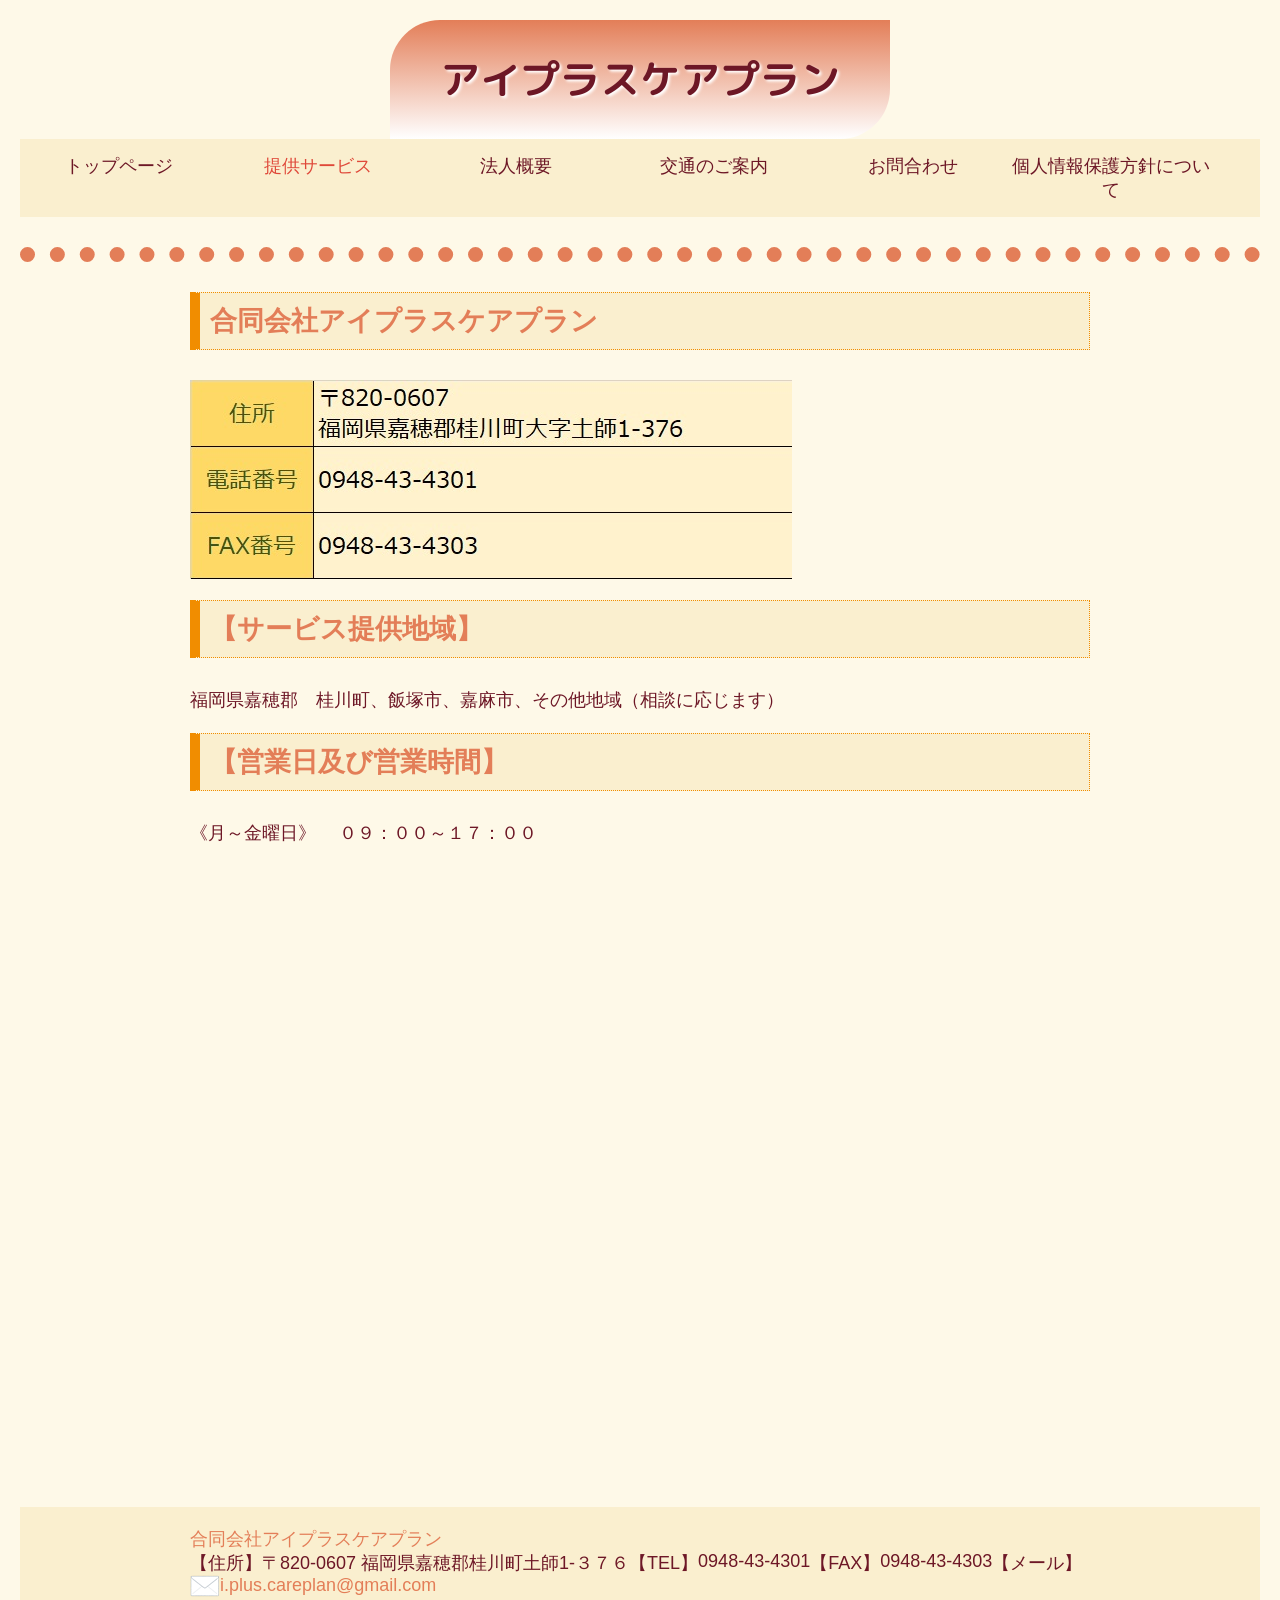
<file: Business_information.html>
<!DOCTYPE html>
<html lang="ja">
<head>
	<meta charset="utf-8">
	<meta name="viewport" content="width=device-width, initial-scale=1">
	<title>事業者案内_アイプラスケアプラン</title>

	<meta name="keywords" content="介護,介護プラン,ケアプラン,介護サービス,ケアマネジャー,ケアマネージャー,介護保険">
<meta name="description" content="介護を必要とする方にケアプランを作成し、病院や介護サービス事業者様と協力しながら、一人一人に必要な介護サービスの提供を行っています。">

	<meta name="viewport" content="width=device-width,initial-scale=1.0">
	<meta name="format-detection" content="telephone=no">

	<link rel="stylesheet" type="text/css" href="css/style.css">
	<link href="https://fonts.googleapis.com/css2?family=Cardo:ital,wght@0,400;0,700;1,400&family=Homemade+Apple&family=Limelight&family=Noto+Sans+JP:wght@100..900&display=swap" rel="stylesheet">

	<link href="https://fonts.googleapis.com/css2?family=Cardo:ital,wght@0,400;0,700;1,400&family=Homemade+Apple&family=Limelight&family=M+PLUS+Rounded+1c&family=Noto+Sans+JP:wght@100..900&display=swap" rel="stylesheet">
	
		<!--<meta name="robots" content="noindex,nofollow">-->

</head>
<body>
<h1>アイプラスケアプラン</h1>


<div>
<nav class="nav_menu">
<ul class="nav">
	<li><a href="index.html">トップページ</a></li>
	<li class="menu-item drop-menu">
		<a href="Home_care_support.html">提供サービス</a>

		<ul class="drop-menu-list">
			<li class="drop-menu-item">
				<a href="How_to_Use.html">ご利用までの流れ</a>
				<a href="usage_fee.html">利用料金</a>
				<a href="Business_information.html">事業者案内</a></li>
		</ul>
	</li>
		
	<li><a href="Corporate_overview.html">法人概要</a></li>
	<li><a href="Transportation_information.html">交通のご案内</a></li>
	<li><a href="contact_us.html">お問合わせ</a></li>
	<li><a href="privacy_policy.html">個人情報保護方針について</a></li>
</ul>
</nav>
</div>


<hr class="line">

<div class="contents">
	<!--<p><h1>Contents</h1><br>
	コンテンツ</p>-->
</div>
<div class="cp_fullscreenmenu">
	<input class="toggle" type="checkbox" />
	<div class="hamburger"><span></span></div>
	<div class="menu">
		<div>
		<ul>
		<li><a href="index.html">トップページ</a></li>
		<!--<li class="menu-item drop-menu">-->
		<li><a href="Home_care_support.html">提供サービス</a></li>

		
		<!--<ul class="drop-menu-list">
			<li class="drop-menu-item">-->
			<li><a href="How_to_Use.html">ご利用までの流れ</a></li>
			<li><a href="usage_fee.html">利用料金</a></li>
			<li><a href="Business_information.html">事業者案内</a></li>
		<!--</ul>
	</li>-->
	
		
	<li><a href="Corporate_overview.html">法人概要</a></li>
	<li><a href="Transportation_information.html">交通のご案内</a></li>
	<li><a href="contact_us.html">お問合わせ</a></li>
	<li><a href="privacy_policy.html">個人情報保護方針について</a></li>
		
		</ul>
		</div>
	</div>
</div>







<main id="contents">

<div class="container">
	<h2>合同会社アイプラスケアプラン</h2>
	
	<img src="img/事業所案内.jpg" alt="事業所案内">
	</div>
	<br>

	<div class="container">
	<h2>【サービス提供地域】</h2>
	<p>福岡県嘉穂郡　桂川町、飯塚市、嘉麻市、その他地域（相談に応じます）</p>
	<br>
	<h2>【営業日及び営業時間】</h2>
	<p>《月～金曜日》 　０９：００～１７：００</p>
</div>
<br>

<div class="map">
	<iframe src="https://www.google.com/maps/embed?pb=!1m18!1m12!1m3!1d3324.2666899961355!2d130.69737967549486!3d33.572424273341355!2m3!1f0!2f0!3f0!3m2!1i1024!2i768!4f13.1!3m3!1m2!1s0x3541794b4da0699f%3A0xa5dc3cae1e9f9621!2z44CSODIwLTA2MDcg56aP5bKh55yM5ZiJ56mC6YOh5qGC5bed55S65Zyf5bir77yR4oiS77yT77yX77yW!5e0!3m2!1sja!2sjp!4v1788504145446!5m2!1sja!2sjp" width="600" height="450" style="border:0;" allowfullscreen="" loading="lazy" referrerpolicy="strict-origin-when-cross-origin"></iframe>
</div>
<br>
</main>


<footer id="footer" class="footer">
<div class="container">
<a href="index.html">合同会社アイプラスケアプラン</a>
<dl class="footer-info-list">
<dt>【住所】</dt>
<dd>〒820-0607 福岡県嘉穂郡桂川町土師1-３７６</dd>
<dt>【TEL】</dt>
<dd>0948-43-4301</dd>
<dt>【FAX】</dt>
<dd>0948-43-4303</dd>
<dt>【メール】</dt>
<dd><a href="mailto:i.plus.careplan@gmail.com"><img src="img/bunbougu_envelope_ura.png(縮小).png" alt="メールのイラスト">i.plus.careplan@gmail.com</a></dd>
</dl>

<br>
</div>
</footer>


</body>
</html>
</file>
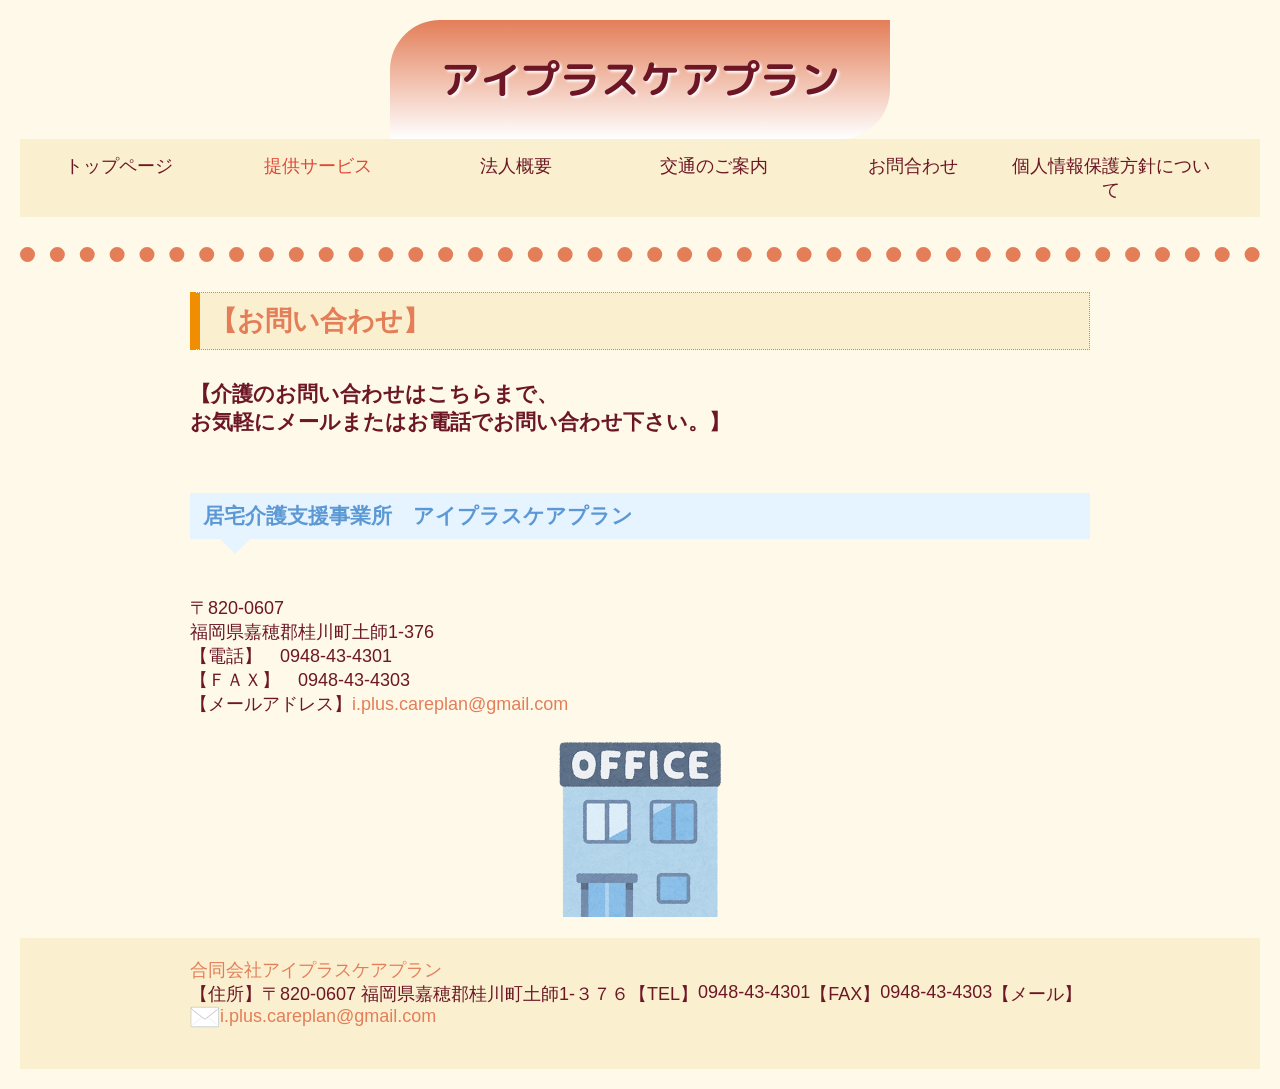
<file: contact_us.html>
<!DOCTYPE html>
<html lang="ja">
<head>
	<meta charset="utf-8">
	<meta name="viewport" content="width=device-width, initial-scale=1">
	<title>お問い合わせ_アイプラスケアプラン</title>

	<meta name="keywords" content="介護,介護プラン,ケアプラン,介護サービス,ケアマネジャー,ケアマネージャー,介護保険">
<meta name="description" content="介護を必要とする方にケアプランを作成し、病院や介護サービス事業者様と協力しながら、一人一人に必要な介護サービスの提供を行っています。">

	<meta name="viewport" content="width=device-width,initial-scale=1.0">
	<meta name="format-detection" content="telephone=no">

	<link rel="stylesheet" type="text/css" href="css/style.css">
	<link href="https://fonts.googleapis.com/css2?family=Cardo:ital,wght@0,400;0,700;1,400&family=Homemade+Apple&family=Limelight&family=Noto+Sans+JP:wght@100..900&display=swap" rel="stylesheet">

	<link href="https://fonts.googleapis.com/css2?family=Cardo:ital,wght@0,400;0,700;1,400&family=Homemade+Apple&family=Limelight&family=M+PLUS+Rounded+1c&family=Noto+Sans+JP:wght@100..900&display=swap" rel="stylesheet">
	
		<!--<meta name="robots" content="noindex,nofollow">-->


	<link href="https://unpkg.com/aos@2.3.1/dist/aos.css" rel="stylesheet">
	<script src="https://unpkg.com/aos@2.3.1/dist/aos.js"></script>

</head>
<body>
<h1>アイプラスケアプラン</h1>

<div>
<nav class="nav_menu">
<ul class="nav">
	<li><a href="index.html">トップページ</a></li>
	<li class="menu-item drop-menu">
		<a href="Home_care_support.html">提供サービス</a>

		<ul class="drop-menu-list">
			<li class="drop-menu-item">
				<a href="How_to_Use.html">ご利用までの流れ</a>
				<a href="usage_fee.html">利用料金</a>
				<a href="Business_information.html">事業者案内</a></li>
		</ul>
	</li>
		
	<li><a href="Corporate_overview.html">法人概要</a></li>
	<li><a href="Transportation_information.html">交通のご案内</a></li>
	<li><a href="contact_us.html">お問合わせ</a></li>
	<li><a href="privacy_policy.html">個人情報保護方針について</a></li>
</ul>
</nav>
</div>

<hr class="line">

<div class="contents">
	<!--<p><h1>Contents</h1><br>
	コンテンツ</p>-->
</div>
<div class="cp_fullscreenmenu">
	<input class="toggle" type="checkbox" />
	<div class="hamburger"><span></span></div>
	<div class="menu">
		<div>
		<ul>
		<li><a href="index.html">トップページ</a></li>
		<!--<li class="menu-item drop-menu">-->
		<li><a href="Home_care_support.html">提供サービス</a></li>

		
		<!--<ul class="drop-menu-list">
			<li class="drop-menu-item">-->
			<li><a href="How_to_Use.html">ご利用までの流れ</a></li>
			<li><a href="usage_fee.html">利用料金</a></li>
			<li><a href="Business_information.html">事業者案内</a></li>
		<!--</ul>
	</li>-->
	
		
	<li><a href="Corporate_overview.html">法人概要</a></li>
	<li><a href="Transportation_information.html">交通のご案内</a></li>
	<li><a href="contact_us.html">お問合わせ</a></li>
	<li><a href="privacy_policy.html">個人情報保護方針について</a></li>
		
		</ul>
		</div>
	</div>
</div>





<main id="contents">
<div class="container">

	<h2>【お問い合わせ】</h2>

	<h3>【介護のお問い合わせはこちらまで、<br>  お気軽にメールまたはお電話でお問い合わせ下さい。】</h3>
	<br>
	<section>
		
<div class="box24">
	<p>
	<a href="Business_information.html"><h3>居宅介護支援事業所　アイプラスケアプラン</h3></a>
	</section>
	<br>
		
		〒820-0607<br>
		福岡県嘉穂郡桂川町土師1-376<br>

	<div class="p">
		【電話】　0948-43-4301<br>
		【ＦＡＸ】　0948-43-4303<br>
		【メールアドレス】<a href="mailto:i.plus.careplan@gmail.com">i.plus.careplan@gmail.com</a><br>
	</p>
	</div>
</div>
</div>
	<br>
	<div  data-aos="zoom-out-up">
	<div style="text-align: center;">
	<img src="img/building_business_office.png" alt="事務所イラスト">
</div>
	</div>

	<br>

</div>
</main>








<footer id="footer" class="footer">
<div class="container">
<a href="index.html">合同会社アイプラスケアプラン</a>
<dl class="footer-info-list">
<dt>【住所】</dt>
<dd>〒820-0607 福岡県嘉穂郡桂川町土師1-３７６</dd>
<dt>【TEL】</dt>
<dd>0948-43-4301</dd>
<dt>【FAX】</dt>
<dd>0948-43-4303</dd>
<dt>【メール】</dt>
<dd><a href="mailto:i.plus.careplan@gmail.com"><img src="img/bunbougu_envelope_ura.png(縮小).png" alt="メールのイラスト">i.plus.careplan@gmail.com</a></dd>
</dl>

<br>
</div>
</footer>

<script>
  AOS.init();
</script>

</body>
</html>
</file>
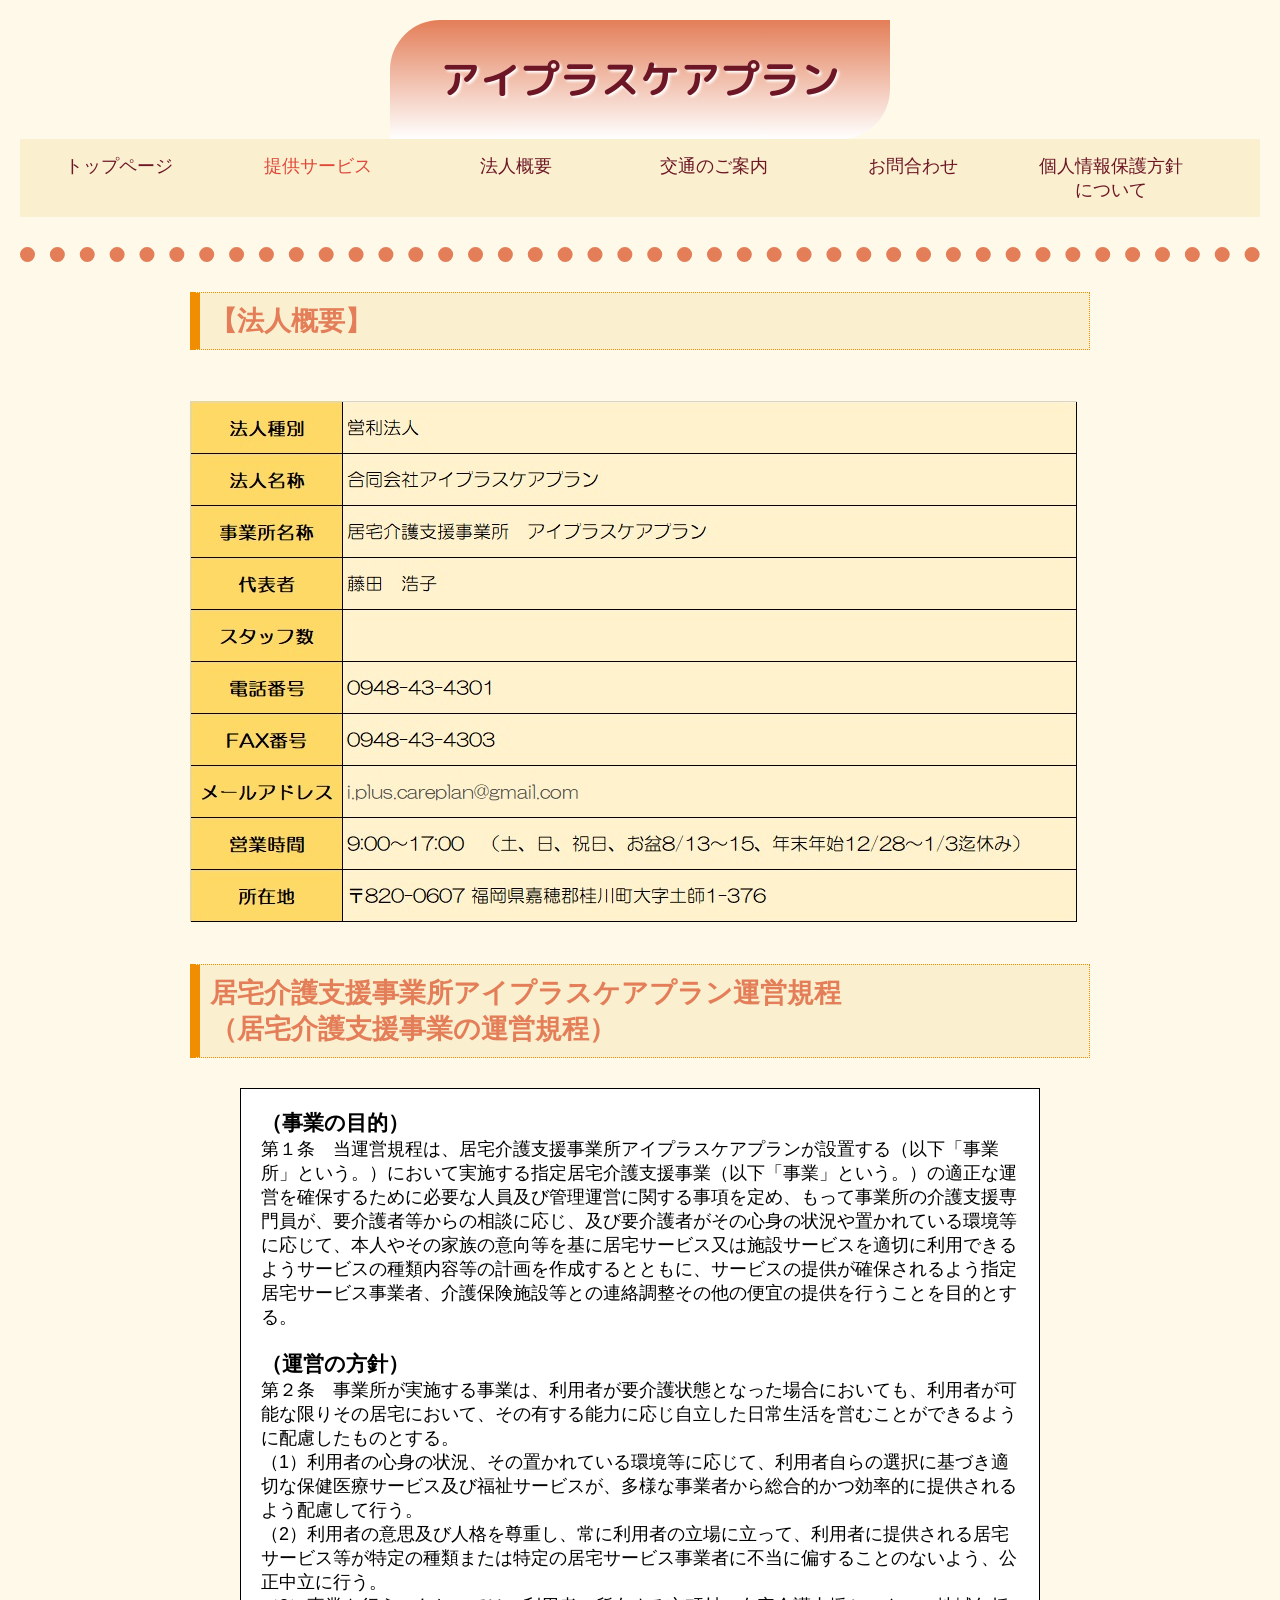
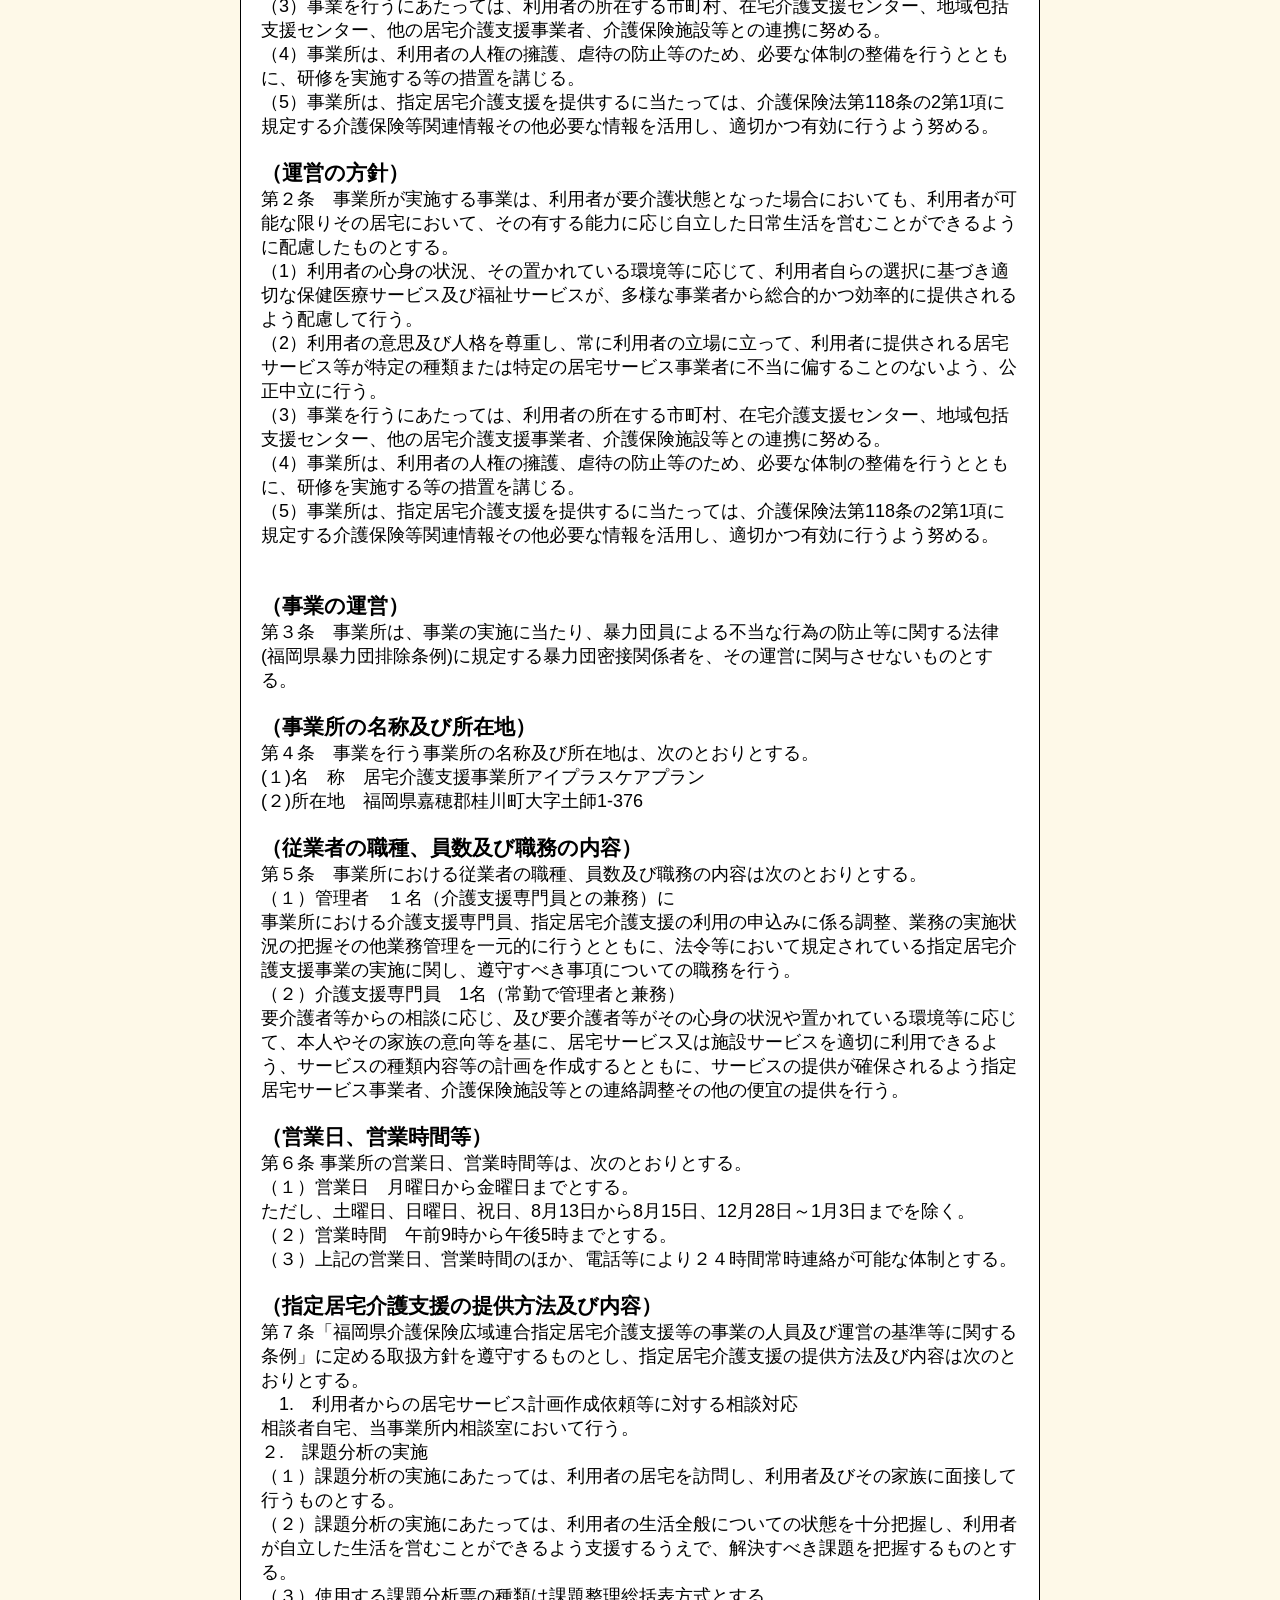
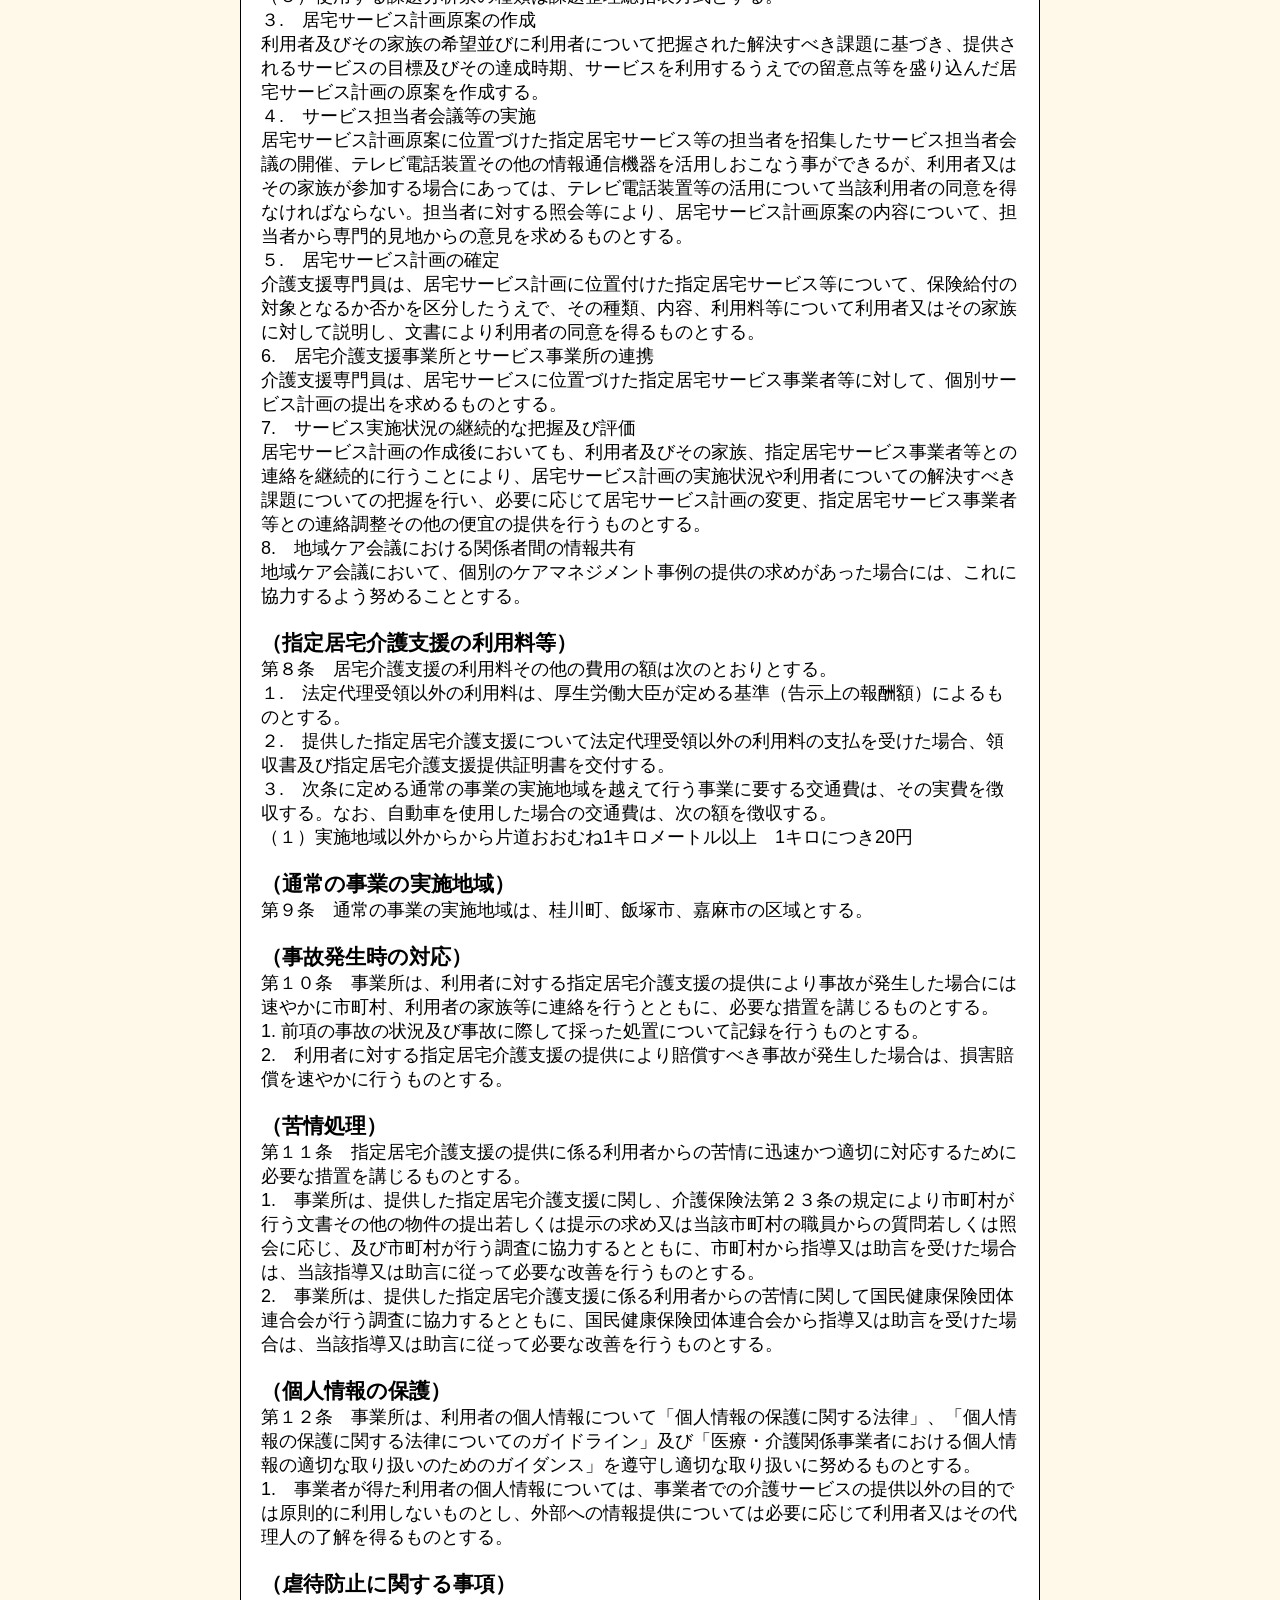
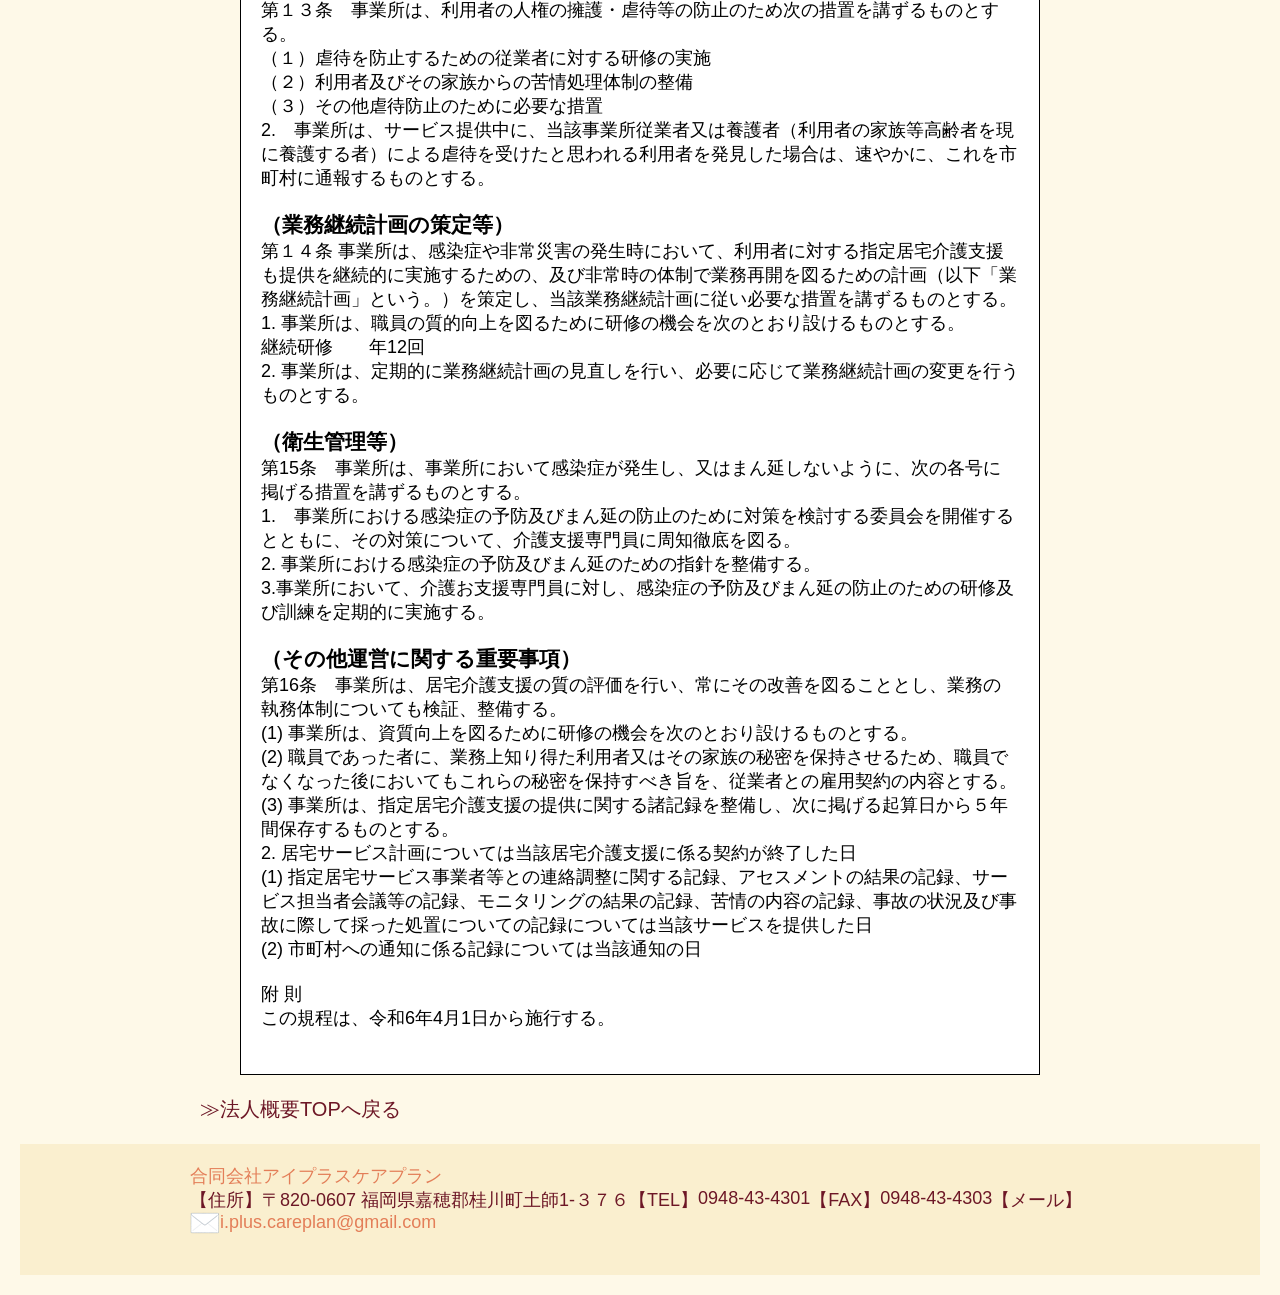
<file: Corporate_overview.html>
<!DOCTYPE html>
<html lang="ja">
<head>
	<meta charset="utf-8">
	<meta name="viewport" content="width=device-width, initial-scale=1">
	<title>法人概要_アイプラスケアプラン</title>

	<meta name="keywords" content="介護,介護プラン,ケアプラン,介護サービス,ケアマネジャー,ケアマネージャー,介護保険">
<meta name="description" content="介護を必要とする方にケアプランを作成し、病院や介護サービス事業者様と協力しながら、一人一人に必要な介護サービスの提供を行っています。">

	<meta name="viewport" content="width=device-width,initial-scale=1.0">
	<meta name="format-detection" content="telephone=no">

	<link rel="stylesheet" type="text/css" href="css/style.css">
	<link href="https://fonts.googleapis.com/css2?family=Cardo:ital,wght@0,400;0,700;1,400&family=Homemade+Apple&family=Limelight&family=Noto+Sans+JP:wght@100..900&display=swap" rel="stylesheet">

	<link href="https://fonts.googleapis.com/css2?family=Cardo:ital,wght@0,400;0,700;1,400&family=Homemade+Apple&family=Limelight&family=M+PLUS+Rounded+1c&family=Noto+Sans+JP:wght@100..900&display=swap" rel="stylesheet">
	
		<!--<meta name="robots" content="noindex,nofollow">-->


	<link href="https://unpkg.com/aos@2.3.1/dist/aos.css" rel="stylesheet">
	<script src="https://unpkg.com/aos@2.3.1/dist/aos.js"></script>


</head>
<body>
<h1>アイプラスケアプラン</h1>


<div>
<nav class="nav_menu">
<ul class="nav">
	<li><a href="index.html">トップページ</a></li>
	<li class="menu-item drop-menu">
		<a href="Home_care_support.html">提供サービス</a>

		<ul class="drop-menu-list">
			<li class="drop-menu-item">
				<a href="How_to_Use.html">ご利用までの流れ</a>
				<a href="usage_fee.html">利用料金</a>
				<a href="Business_information.html">事業者案内</a></li>
		</ul>
	</li>
		
	<li><a href="Corporate_overview.html">法人概要</a></li>
	<li><a href="Transportation_information.html">交通のご案内</a></li>
	<li><a href="contact_us.html">お問合わせ</a></li>
	<li><a href="privacy_policy.html">個人情報保護方針<br>について</a></li>
</ul>
</nav>
</div>




<hr class="line">

<div class="contents">
	<!--<p><h1>Contents</h1><br>
	コンテンツ</p>-->
</div>
<div class="cp_fullscreenmenu">
	<input class="toggle" type="checkbox" />
	<div class="hamburger"><span></span></div>
	<div class="menu">
		<div>
		<ul>
		<li><a href="index.html">トップページ</a></li>
		<!--<li class="menu-item drop-menu">-->
		<li><a href="Home_care_support.html">提供サービス</a></li>

		
		<!--<ul class="drop-menu-list">
			<li class="drop-menu-item">-->
			<li><a href="How_to_Use.html">ご利用までの流れ</a></li>
			<li><a href="usage_fee.html">利用料金</a></li>
			<li><a href="Business_information.html">事業者案内</a></li>
		<!--</ul>
	</li>-->
	
		
	<li><a href="Corporate_overview.html">法人概要</a></li>
	<li><a href="Transportation_information.html">交通のご案内</a></li>
	<li><a href="contact_us.html">お問合わせ</a></li>
	<li><a href="privacy_policy.html">個人情報保護方針について</a></li>
		
		</ul>
		</div>
	</div>
</div>






<main id="contents">
<div class="container">	

<h2>【法人概要】</h2><br>
<img src="img/会社概要.jpg" alt="会社概要">
</div>
<br>


<br>


	<div class="container">
	<h2>居宅介護支援事業所アイプラスケアプラン運営規程<br>（居宅介護支援事業の運営規程）</h2>

  
	<div class="Operating-Rules">
	<p>
<section>
		<h3>（事業の目的）</h3>

第１条　当運営規程は、居宅介護支援事業所アイプラスケアプランが設置する（以下「事業所」という。）において実施する指定居宅介護支援事業（以下「事業」という。）の適正な運営を確保するために必要な人員及び管理運営に関する事項を定め、もって事業所の介護支援専門員が、要介護者等からの相談に応じ、及び要介護者がその心身の状況や置かれている環境等に応じて、本人やその家族の意向等を基に居宅サービス又は施設サービスを適切に利用できるようサービスの種類内容等の計画を作成するとともに、サービスの提供が確保されるよう指定居宅サービス事業者、介護保険施設等との連絡調整その他の便宜の提供を行うことを目的とする。
</section>
<br>

<section>
<h3>（運営の方針）</h3>

第２条　事業所が実施する事業は、利用者が要介護状態となった場合においても、利用者が可能な限りその居宅において、その有する能力に応じ自立した日常生活を営むことができるように配慮したものとする。<br>

（1）利用者の心身の状況、その置かれている環境等に応じて、利用者自らの選択に基づき適切な保健医療サービス及び福祉サービスが、多様な事業者から総合的かつ効率的に提供されるよう配慮して行う。<br>

（2）利用者の意思及び人格を尊重し、常に利用者の立場に立って、利用者に提供される居宅サービス等が特定の種類または特定の居宅サービス事業者に不当に偏することのないよう、公正中立に行う。<br>

（3）事業を行うにあたっては、利用者の所在する市町村、在宅介護支援センター、地域包括支援センター、他の居宅介護支援事業者、介護保険施設等との連携に努める。<br>


（4）事業所は、利用者の人権の擁護、虐待の防止等のため、必要な体制の整備を行うとともに、研修を実施する等の措置を講じる。<br>

（5）事業所は、指定居宅介護支援を提供するに当たっては、介護保険法第118条の2第1項に規定する介護保険等関連情報その他必要な情報を活用し、適切かつ有効に行うよう努める。
</section>
<br>

<section>
<h3>（運営の方針）</h3>

第２条　事業所が実施する事業は、利用者が要介護状態となった場合においても、利用者が可能な限りその居宅において、その有する能力に応じ自立した日常生活を営むことができるように配慮したものとする。<br>

（1）利用者の心身の状況、その置かれている環境等に応じて、利用者自らの選択に基づき適切な保健医療サービス及び福祉サービスが、多様な事業者から総合的かつ効率的に提供されるよう配慮して行う。<br>

（2）利用者の意思及び人格を尊重し、常に利用者の立場に立って、利用者に提供される居宅サービス等が特定の種類または特定の居宅サービス事業者に不当に偏することのないよう、公正中立に行う。<br>

（3）事業を行うにあたっては、利用者の所在する市町村、在宅介護支援センター、地域包括支援センター、他の居宅介護支援事業者、介護保険施設等との連携に努める。<br>

（4）事業所は、利用者の人権の擁護、虐待の防止等のため、必要な体制の整備を行うとともに、研修を実施する等の措置を講じる。<br>

（5）事業所は、指定居宅介護支援を提供するに当たっては、介護保険法第118条の2第1項に規定する介護保険等関連情報その他必要な情報を活用し、適切かつ有効に行うよう努める。
</section>
<br>　　　　　　　　　　

<section>
<h3>（事業の運営）</h3>

第３条　事業所は、事業の実施に当たり、暴力団員による不当な行為の防止等に関する法律(福岡県暴力団排除条例)に規定する暴力団密接関係者を、その運営に関与させないものとする。
</section>
<br>

 
<section>
<h3>（事業所の名称及び所在地）</h3>

第４条　事業を行う事業所の名称及び所在地は、次のとおりとする。<br>

(１)名　称　居宅介護支援事業所アイプラスケアプラン<br>

(２)所在地　福岡県嘉穂郡桂川町大字土師1-376
</section>
<br>

 
<section>
<h3>（従業者の職種、員数及び職務の内容）</h3>

第５条　事業所における従業者の職種、員数及び職務の内容は次のとおりとする。<br>

（１）管理者　１名（介護支援専門員との兼務）に<br>

事業所における介護支援専門員、指定居宅介護支援の利用の申込みに係る調整、業務の実施状況の把握その他業務管理を一元的に行うとともに、法令等において規定されている指定居宅介護支援事業の実施に関し、遵守すべき事項についての職務を行う。<br>

（２）介護支援専門員　1名（常勤で管理者と兼務）<br>

要介護者等からの相談に応じ、及び要介護者等がその心身の状況や置かれている環境等に応じて、本人やその家族の意向等を基に、居宅サービス又は施設サービスを適切に利用できるよう、サービスの種類内容等の計画を作成するとともに、サービスの提供が確保されるよう指定居宅サービス事業者、介護保険施設等との連絡調整その他の便宜の提供を行う。
</section>
<br>

 
<section>
<h3>（営業日、営業時間等）</h3>

第６条  事業所の営業日、営業時間等は、次のとおりとする。<br>

（１）営業日　月曜日から金曜日までとする。<br>

ただし、土曜日、日曜日、祝日、8月13日から8月15日、12月28日～1月3日までを除く。<br>

（２）営業時間　午前9時から午後5時までとする。<br>

（３）上記の営業日、営業時間のほか、電話等により２４時間常時連絡が可能な体制とする。　
</section>
<br>

<section>
<h3>（指定居宅介護支援の提供方法及び内容）</h3>

第７条「福岡県介護保険広域連合指定居宅介護支援等の事業の人員及び運営の基準等に関する条例」に定める取扱方針を遵守するものとし、指定居宅介護支援の提供方法及び内容は次のとおりとする。<br>

　1.　利用者からの居宅サービス計画作成依頼等に対する相談対応<br>

相談者自宅、当事業所内相談室において行う。<br>

２.　課題分析の実施<br>

（１）課題分析の実施にあたっては、利用者の居宅を訪問し、利用者及びその家族に面接して行うものとする。<br>

（２）課題分析の実施にあたっては、利用者の生活全般についての状態を十分把握し、利用者が自立した生活を営むことができるよう支援するうえで、解決すべき課題を把握するものとする。<br>

（３）使用する課題分析票の種類は課題整理総括表方式とする。<br>

３.　居宅サービス計画原案の作成<br>

利用者及びその家族の希望並びに利用者について把握された解決すべき課題に基づき、提供されるサービスの目標及びその達成時期、サービスを利用するうえでの留意点等を盛り込んだ居宅サービス計画の原案を作成する。<br>

４.　サービス担当者会議等の実施<br>

居宅サービス計画原案に位置づけた指定居宅サービス等の担当者を招集したサービス担当者会議の開催、テレビ電話装置その他の情報通信機器を活用しおこなう事ができるが、利用者又はその家族が参加する場合にあっては、テレビ電話装置等の活用について当該利用者の同意を得なければならない。担当者に対する照会等により、居宅サービス計画原案の内容について、担当者から専門的見地からの意見を求めるものとする。<br>

５.　居宅サービス計画の確定<br>

介護支援専門員は、居宅サービス計画に位置付けた指定居宅サービス等について、保険給付の対象となるか否かを区分したうえで、その種類、内容、利用料等について利用者又はその家族に対して説明し、文書により利用者の同意を得るものとする。<br>

6.　居宅介護支援事業所とサービス事業所の連携<br>

介護支援専門員は、居宅サービスに位置づけた指定居宅サービス事業者等に対して、個別サービス計画の提出を求めるものとする。<br>

7.　サービス実施状況の継続的な把握及び評価<br>

居宅サービス計画の作成後においても、利用者及びその家族、指定居宅サービス事業者等との連絡を継続的に行うことにより、居宅サービス計画の実施状況や利用者についての解決すべき課題についての把握を行い、必要に応じて居宅サービス計画の変更、指定居宅サービス事業者等との連絡調整その他の便宜の提供を行うものとする。<br>

8.　地域ケア会議における関係者間の情報共有<br>

地域ケア会議において、個別のケアマネジメント事例の提供の求めがあった場合には、これに協力するよう努めることとする。
</section>
<br>

 
<section>
<h3>（指定居宅介護支援の利用料等）</h3>

第８条　居宅介護支援の利用料その他の費用の額は次のとおりとする。<br>

１.　法定代理受領以外の利用料は、厚生労働大臣が定める基準（告示上の報酬額）によるものとする。<br>

２.　提供した指定居宅介護支援について法定代理受領以外の利用料の支払を受けた場合、領収書及び指定居宅介護支援提供証明書を交付する。<br>

３.　次条に定める通常の事業の実施地域を越えて行う事業に要する交通費は、その実費を徴収する。なお、自動車を使用した場合の交通費は、次の額を徴収する。<br>

（１）実施地域以外からから片道おおむね1キロメートル以上　1キロにつき20円
</section>
<br>

 
<section>
<h3>（通常の事業の実施地域）</h3>

第９条　通常の事業の実施地域は、桂川町、飯塚市、嘉麻市の区域とする。
</section>
<br>

 
<section>
<h3>（事故発生時の対応）</h3>

第１０条　事業所は、利用者に対する指定居宅介護支援の提供により事故が発生した場合には速やかに市町村、利用者の家族等に連絡を行うとともに、必要な措置を講じるものとする。<br>

1.  前項の事故の状況及び事故に際して採った処置について記録を行うものとする。<br>

2.　利用者に対する指定居宅介護支援の提供により賠償すべき事故が発生した場合は、損害賠償を速やかに行うものとする。
</section>
<br>

<section>
<h3>（苦情処理）</h3>

第１１条　指定居宅介護支援の提供に係る利用者からの苦情に迅速かつ適切に対応するために必要な措置を講じるものとする。<br>

1.　事業所は、提供した指定居宅介護支援に関し、介護保険法第２３条の規定により市町村が行う文書その他の物件の提出若しくは提示の求め又は当該市町村の職員からの質問若しくは照会に応じ、及び市町村が行う調査に協力するとともに、市町村から指導又は助言を受けた場合は、当該指導又は助言に従って必要な改善を行うものとする。<br>

2.　事業所は、提供した指定居宅介護支援に係る利用者からの苦情に関して国民健康保険団体連合会が行う調査に協力するとともに、国民健康保険団体連合会から指導又は助言を受けた場合は、当該指導又は助言に従って必要な改善を行うものとする。
</section>
<br>

 
<section>
<h3>（個人情報の保護）</h3>

第１２条　事業所は、利用者の個人情報について「個人情報の保護に関する法律」、「個人情報の保護に関する法律についてのガイドライン」及び「医療・介護関係事業者における個人情報の適切な取り扱いのためのガイダンス」を遵守し適切な取り扱いに努めるものとする。<br>

1.　事業者が得た利用者の個人情報については、事業者での介護サービスの提供以外の目的では原則的に利用しないものとし、外部への情報提供については必要に応じて利用者又はその代理人の了解を得るものとする。
</section>
<br>

 
<section>
<h3>（虐待防止に関する事項）</h3>

第１３条　事業所は、利用者の人権の擁護・虐待等の防止のため次の措置を講ずるものとする。<br>

（１）虐待を防止するための従業者に対する研修の実施<br>

（２）利用者及びその家族からの苦情処理体制の整備<br>

（３）その他虐待防止のために必要な措置<br>

2.　事業所は、サービス提供中に、当該事業所従業者又は養護者（利用者の家族等高齢者を現に養護する者）による虐待を受けたと思われる利用者を発見した場合は、速やかに、これを市町村に通報するものとする。
</section>
<br>

 
<section>
<h3>（業務継続計画の策定等）</h3>

第１４条  事業所は、感染症や非常災害の発生時において、利用者に対する指定居宅介護支援も提供を継続的に実施するための、及び非常時の体制で業務再開を図るための計画（以下「業務継続計画」という。）を策定し、当該業務継続計画に従い必要な措置を講ずるものとする。<br>

1. 事業所は、職員の質的向上を図るために研修の機会を次のとおり設けるものとする。<br>

    継続研修　　年12回<br>

2. 事業所は、定期的に業務継続計画の見直しを行い、必要に応じて業務継続計画の変更を行うものとする。
</section>
<br>

<section>
<h3>（衛生管理等）</h3>

第15条　事業所は、事業所において感染症が発生し、又はまん延しないように、次の各号に掲げる措置を講ずるものとする。<br>
1.　事業所における感染症の予防及びまん延の防止のために対策を検討する委員会を開催するとともに、その対策について、介護支援専門員に周知徹底を図る。<br>

2.  事業所における感染症の予防及びまん延のための指針を整備する。<br>

3.事業所において、介護お支援専門員に対し、感染症の予防及びまん延の防止のための研修及び訓練を定期的に実施する。
</section>
<br>



<section>
<h3>（その他運営に関する重要事項）</h3>

第16条　事業所は、居宅介護支援の質の評価を行い、常にその改善を図ることとし、業務の執務体制についても検証、整備する。<br>
(1) 事業所は、資質向上を図るために研修の機会を次のとおり設けるものとする。<br>

(2) 職員であった者に、業務上知り得た利用者又はその家族の秘密を保持させるため、職員でなくなった後においてもこれらの秘密を保持すべき旨を、従業者との雇用契約の内容とする。<br>

(3) 事業所は、指定居宅介護支援の提供に関する諸記録を整備し、次に掲げる起算日から５年間保存するものとする。<br>

2. 居宅サービス計画については当該居宅介護支援に係る契約が終了した日<br>

(1)   指定居宅サービス事業者等との連絡調整に関する記録、アセスメントの結果の記録、サービス担当者会議等の記録、モニタリングの結果の記録、苦情の内容の記録、事故の状況及び事故に際して採った処置についての記録については当該サービスを提供した日<br>

(2)   市町村への通知に係る記録については当該通知の日
</section>
<br>

<div>
附  則<br>

この規程は、令和6年4月1日から施行する。<br>
　　　　　　　　
<br>
	</diV>
</div>
</div>

<br>

<div class="container">
<p class="return">
<a href="Corporate_overview.html">≫法人概要TOPへ戻る</a>
</p>
</div>
<br>



</main>

<footer id="footer" class="footer">
<div class="container">
<a href="index.html">合同会社アイプラスケアプラン</a>
<dl class="footer-info-list">
<dt>【住所】</dt>
<dd>〒820-0607 福岡県嘉穂郡桂川町土師1-３７６</dd>
<dt>【TEL】</dt>
<dd>0948-43-4301</dd>
<dt>【FAX】</dt>
<dd>0948-43-4303</dd>
<dt>【メール】</dt>
<dd><a href="mailto:i.plus.careplan@gmail.com"><img src="img/bunbougu_envelope_ura.png(縮小).png" alt="メールのイラスト">i.plus.careplan@gmail.com</a></dd>
</dl>

<br>
</div>
</footer>

<script>
  AOS.init();
</script>

</body>
</html>
</file>
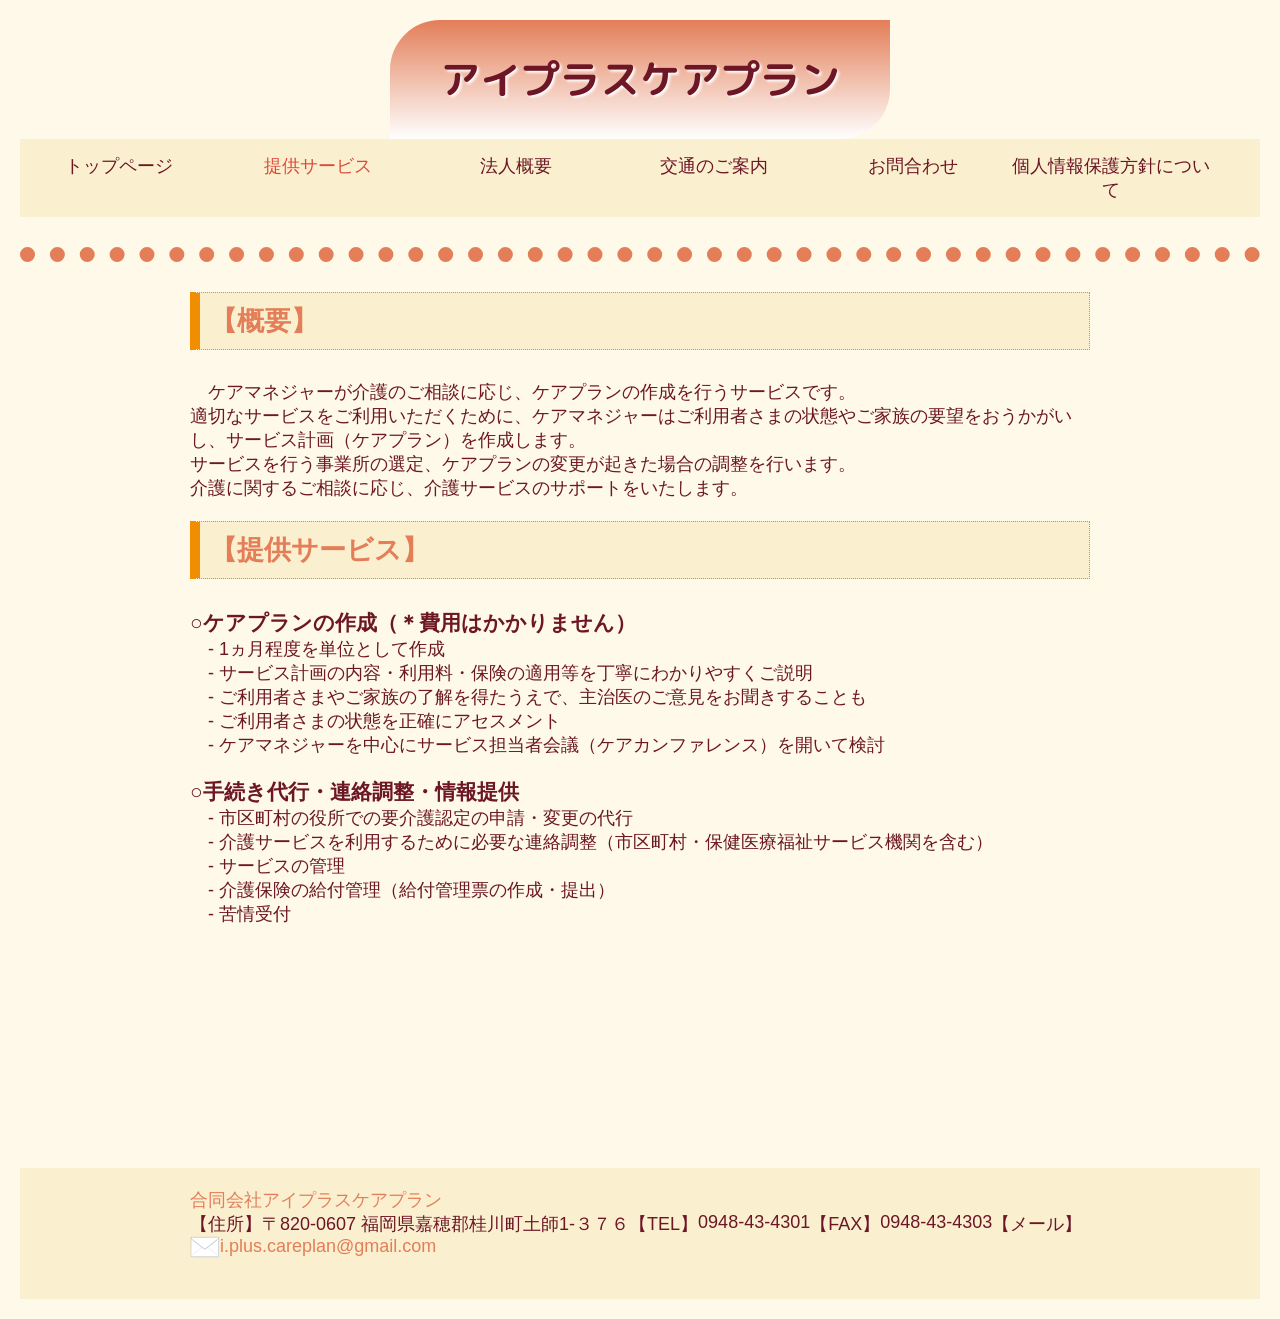
<file: Home_care_support.html>
<!DOCTYPE html>
<html lang="ja">
<head>
	<meta charset="utf-8">
	<meta name="viewport" content="width=device-width, initial-scale=1">
	<title>提供サービス_アイプラスケアプラン</title>

	<meta name="keywords" content="介護,介護プラン,ケアプラン,介護サービス,ケアマネジャー,ケアマネージャー,介護保険">
<meta name="description" content="介護を必要とする方にケアプランを作成し、病院や介護サービス事業者様と協力しながら、一人一人に必要な介護サービスの提供を行っています。">

	<meta name="viewport" content="width=device-width,initial-scale=1.0">
	<meta name="format-detection" content="telephone=no">

	<link rel="stylesheet" type="text/css" href="css/style.css">
	<link href="https://fonts.googleapis.com/css2?family=Cardo:ital,wght@0,400;0,700;1,400&family=Homemade+Apple&family=Limelight&family=Noto+Sans+JP:wght@100..900&display=swap" rel="stylesheet">

	<link href="https://fonts.googleapis.com/css2?family=Cardo:ital,wght@0,400;0,700;1,400&family=Homemade+Apple&family=Limelight&family=M+PLUS+Rounded+1c&family=Noto+Sans+JP:wght@100..900&display=swap" rel="stylesheet">
	
		<!--<meta name="robots" content="noindex,nofollow">-->


	<link href="https://unpkg.com/aos@2.3.1/dist/aos.css" rel="stylesheet">
	<script src="https://unpkg.com/aos@2.3.1/dist/aos.js"></script>

</head>
<body>
<h1>アイプラスケアプラン</h1>


<div>
<nav class="nav_menu">
<ul class="nav">
	<li><a href="index.html">トップページ</a></li>
	<li class="menu-item drop-menu">
		<a href="Home_care_support.html">提供サービス</a>

		<ul class="drop-menu-list">
			<li class="drop-menu-item">
				<a href="How_to_Use.html">ご利用までの流れ</a>
				<a href="usage_fee.html">利用料金</a>
				<a href="Business_information.html">事業者案内</a></li>
		</ul>
	</li>
		
	<li><a href="Corporate_overview.html">法人概要</a></li>
	<li><a href="Transportation_information.html">交通のご案内</a></li>
	<li><a href="contact_us.html">お問合わせ</a></li>
	<li><a href="privacy_policy.html">個人情報保護方針について</a></li>
</ul>
</nav>
</div>



<hr class="line">

<div class="contents">
	<!--<p><h1>Contents</h1><br>
	コンテンツ</p>-->
</div>
<div class="cp_fullscreenmenu">
	<input class="toggle" type="checkbox" />
	<div class="hamburger"><span></span></div>
	<div class="menu">
		<div>
		<ul>
		<li><a href="index.html">トップページ</a></li>
		<!--<li class="menu-item drop-menu">-->
		<li><a href="Home_care_support.html">提供サービス</a></li>

		
		<!--<ul class="drop-menu-list">
			<li class="drop-menu-item">-->
			<li><a href="How_to_Use.html">ご利用までの流れ</a></li>
			<li><a href="usage_fee.html">利用料金</a></li>
			<li><a href="Business_information.html">事業者案内</a></li>
		<!--</ul>
	</li>-->
	
		
	<li><a href="Corporate_overview.html">法人概要</a></li>
	<li><a href="Transportation_information.html">交通のご案内</a></li>
	<li><a href="contact_us.html">お問合わせ</a></li>
	<li><a href="privacy_policy.html">個人情報保護方針について</a></li>
		
		</ul>
		</div>
	</div>
</div>






<main id="contents">
<div class="container">
<section>
<h2>【概要】</h2>
<p>　ケアマネジャーが介護のご相談に応じ、ケアプランの作成を行うサービスです。<br>
	適切なサービスをご利用いただくために、ケアマネジャーはご利用者さまの状態やご家族の要望をおうかがいし、サービス計画（ケアプラン）を作成します。<br>サービスを行う事業所の選定、ケアプランの変更が起きた場合の調整を行います。 <br>介護に関するご相談に応じ、介護サービスのサポートをいたします。</p><br>
</section>
</div>

<div class="container">
<section>
<h2>【提供サービス】</h2>

<p>
	<h3>○ケアプランの作成（＊費用はかかりません）</h3>

　- 1ヵ月程度を単位として作成<br>

　- サービス計画の内容・利用料・保険の適用等を丁寧にわかりやすくご説明<br>

　- ご利用者さまやご家族の了解を得たうえで、主治医のご意見をお聞きすることも<br>

　- ご利用者さまの状態を正確にアセスメント<br>

　- ケアマネジャーを中心にサービス担当者会議（ケアカンファレンス）を開いて検討
</section>
</div>
<br>

<div class="container">
<section>
<h3>○手続き代行・連絡調整・情報提供</h3>

　- 市区町村の役所での要介護認定の申請・変更の代行<br>

　- 介護サービスを利用するために必要な連絡調整（市区町村・保健医療福祉サービス機関を含む）<br>

　- サービスの管理<br>

　- 介護保険の給付管理（給付管理票の作成・提出）<br>

　- 苦情受付

</section>
<br>

<div style="text-align: center;">
<div class="s"  data-aos="zoom-in">
<img class="Illustration" src="img/syorui_morau_woman.png" alt="書類作成のイラスト">
</div>
</div>
</div>

<br>
</main>



<footer id="footer" class="footer">
<div class="container">
<a href="index.html">合同会社アイプラスケアプラン</a>
<dl class="footer-info-list">
<dt>【住所】</dt>
<dd>〒820-0607 福岡県嘉穂郡桂川町土師1-３７６</dd>
<dt>【TEL】</dt>
<dd>0948-43-4301</dd>
<dt>【FAX】</dt>
<dd>0948-43-4303</dd>
<dt>【メール】</dt>
<dd><a href="mailto:i.plus.careplan@gmail.com"><img src="img/bunbougu_envelope_ura.png(縮小).png" alt="メールのイラスト">i.plus.careplan@gmail.com</a></dd>
</dl>

<br>
</div>
</footer>

<script>
  AOS.init();
</script>

</body>
</html>
</file>
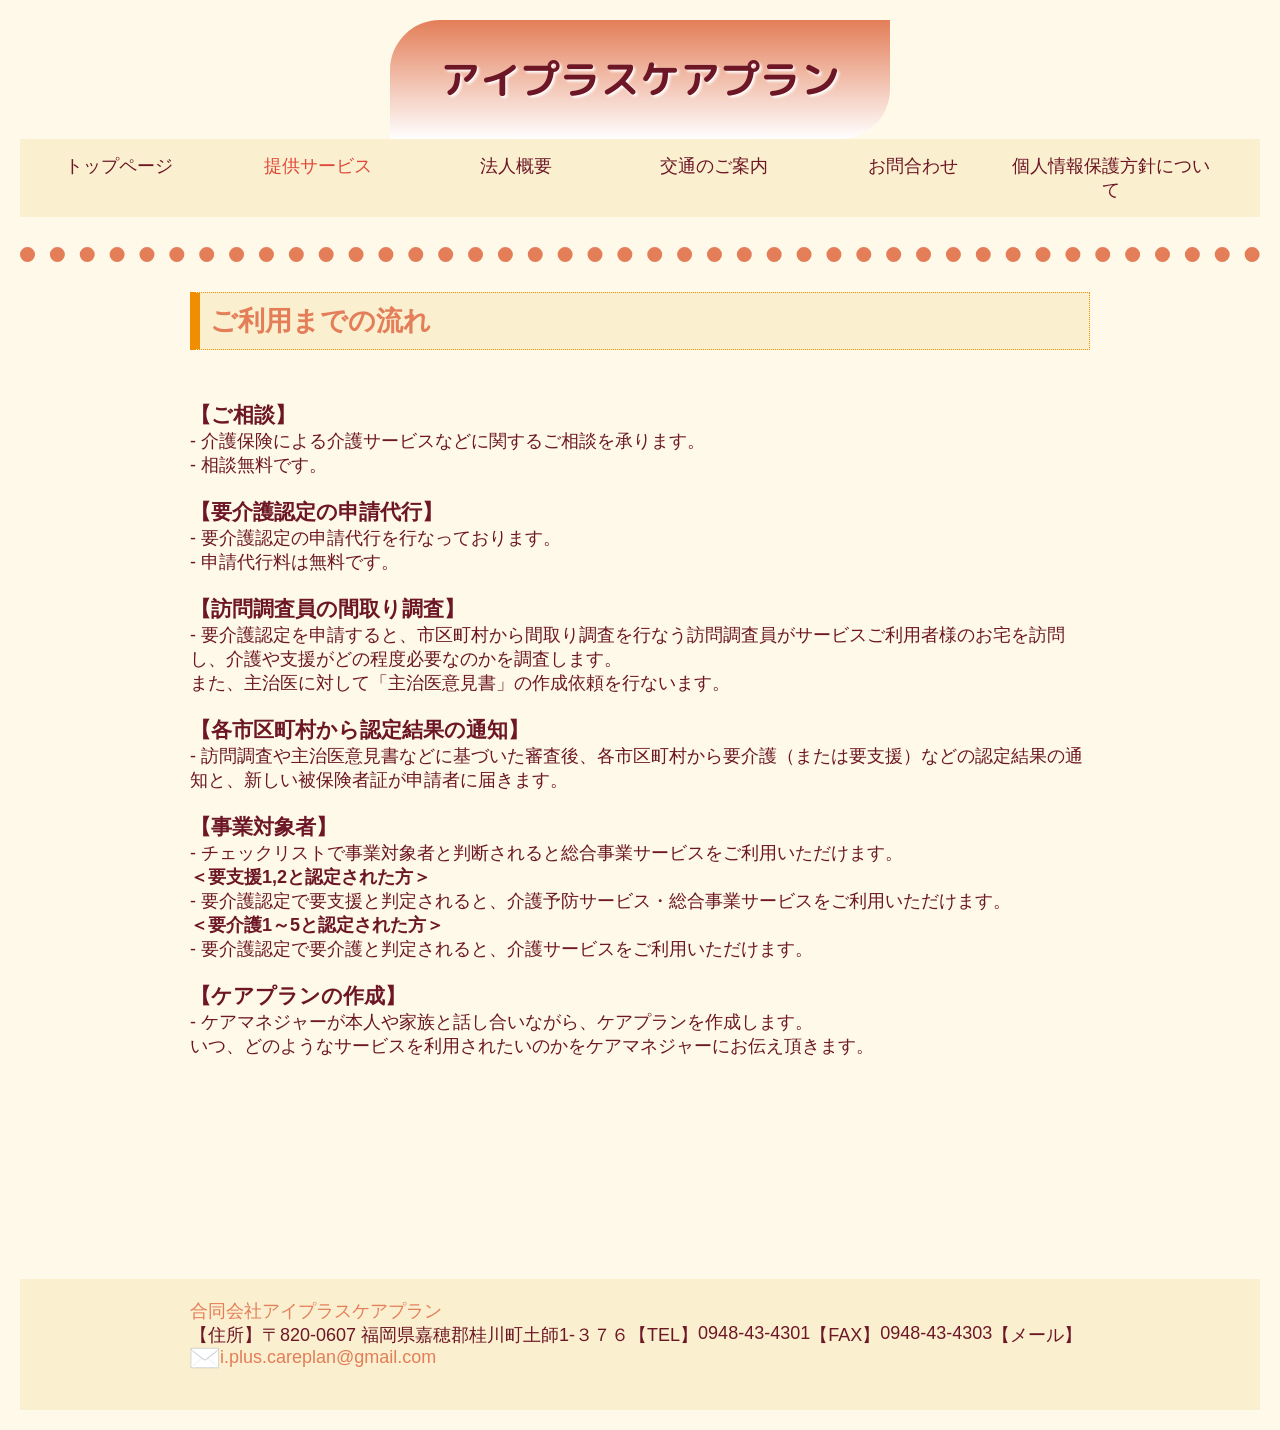
<file: How_to_Use.html>
<!DOCTYPE html>
<html lang="ja">
<head>
	<meta charset="utf-8">
	<meta name="viewport" content="width=device-width, initial-scale=1">
	<title>ご利用までの流れ_アイプラスケアプラン</title>

	<meta name="keywords" content="介護,介護プラン,ケアプラン,介護サービス,ケアマネジャー,ケアマネージャー,介護保険">
<meta name="description" content="介護を必要とする方にケアプランを作成し、病院や介護サービス事業者様と協力しながら、一人一人に必要な介護サービスの提供を行っています。">

	<meta name="viewport" content="width=device-width,initial-scale=1.0">
	<meta name="format-detection" content="telephone=no">

	<link rel="stylesheet" type="text/css" href="css/style.css">
	<link href="https://fonts.googleapis.com/css2?family=Cardo:ital,wght@0,400;0,700;1,400&family=Homemade+Apple&family=Limelight&family=Noto+Sans+JP:wght@100..900&display=swap" rel="stylesheet">

	<link href="https://fonts.googleapis.com/css2?family=Cardo:ital,wght@0,400;0,700;1,400&family=Homemade+Apple&family=Limelight&family=M+PLUS+Rounded+1c&family=Noto+Sans+JP:wght@100..900&display=swap" rel="stylesheet">
	
	<!--<meta name="robots" content="noindex,nofollow">-->

	<link href="https://unpkg.com/aos@2.3.1/dist/aos.css" rel="stylesheet">
	<script src="https://unpkg.com/aos@2.3.1/dist/aos.js"></script>

</head>
<body>
<h1>アイプラスケアプラン</h1>

<div>
<nav class="nav_menu">
<ul class="nav">
	<li><a href="index.html">トップページ</a></li>
	<li class="menu-item drop-menu">
		<a href="Home_care_support.html">提供サービス</a>

		<ul class="drop-menu-list">
			<li class="drop-menu-item">
				<a href="How_to_Use.html">ご利用までの流れ</a>
				<a href="usage_fee.html">利用料金</a>
				<a href="Business_information.html">事業者案内</a></li>
		</ul>
	</li>
		
	<li><a href="Corporate_overview.html">法人概要</a></li>
	<li><a href="Transportation_information.html">交通のご案内</a></li>
	<li><a href="contact_us.html">お問合わせ</a></li>
	<li><a href="privacy_policy.html">個人情報保護方針について</a></li>
</ul>
</nav>
</div>



<hr class="line">

<div class="contents">
	<!--<p><h1>Contents</h1><br>
	コンテンツ</p>-->
</div>
<div class="cp_fullscreenmenu">
	<input class="toggle" type="checkbox" />
	<div class="hamburger"><span></span></div>
	<div class="menu">
		<div>
		<ul>
		<li><a href="index.html">トップページ</a></li>
		<!--<li class="menu-item drop-menu">-->
		<li><a href="Home_care_support.html">提供サービス</a></li>

		
		<!--<ul class="drop-menu-list">
			<li class="drop-menu-item">-->
			<li><a href="How_to_Use.html">ご利用までの流れ</a></li>
			<li><a href="usage_fee.html">利用料金</a></li>
			<li><a href="Business_information.html">事業者案内</a></li>
		<!--</ul>
	</li>-->
	
		
	<li><a href="Corporate_overview.html">法人概要</a></li>
	<li><a href="Transportation_information.html">交通のご案内</a></li>
	<li><a href="contact_us.html">お問合わせ</a></li>
	<li><a href="privacy_policy.html">個人情報保護方針について</a></li>
		
		</ul>
		</div>
	</div>
</div>





<main id="contents">
<div class="container">
<h2>ご利用までの流れ</h2>
</div>
<br>

<div class="container">
	<h3>【ご相談】</h3>
<p>
<div>
- 介護保険による介護サービスなどに関するご相談を承ります。<br>
- 相談無料です。
</div>
<br>

<section>
<h3>【要介護認定の申請代行】</h3>

- 要介護認定の申請代行を行なっております。<br>
- 申請代行料は無料です。
</section>
<br>

<section>
<h3>【訪問調査員の間取り調査】</h3>
- 要介護認定を申請すると、市区町村から間取り調査を行なう訪問調査員がサービスご利用者様のお宅を訪問し、介護や支援がどの程度必要なのかを調査します。<br>
また、主治医に対して「主治医意見書」の作成依頼を行ないます。
</section>
<br>

<section>
<h3>【各市区町村から認定結果の通知】</h3>
- 訪問調査や主治医意見書などに基づいた審査後、各市区町村から要介護（または要支援）などの認定結果の通知と、新しい被保険者証が申請者に届きます。
</section>
<br>

<section>
<h3>【事業対象者】</h3>
- チェックリストで事業対象者と判断されると総合事業サービスをご利用いただけます。
<h4>＜要支援1,2と認定された方＞</h4>
- 要介護認定で要支援と判定されると、介護予防サービス・総合事業サービスをご利用いただけます。<br>
<h4>＜要介護1～5と認定された方＞</h4>
- 要介護認定で要介護と判定されると、介護サービスをご利用いただけます。
</section>
<br>

<section>
<h3>【ケアプランの作成】</h3>
- ケアマネジャーが本人や家族と話し合いながら、ケアプランを作成します。<br>
いつ、どのようなサービスを利用されたいのかをケアマネジャーにお伝え頂きます。
</section>

<div data-aos="zoom-in-right">


<div style="text-align: center;">
<img class="Illustration" src="img/job_care_manager_woman.png" alt="話しているイラスト">
</div>
</div>
</div>
<br>
</main>	





<footer id="footer" class="footer">
<div class="container">
<a href="index.html">合同会社アイプラスケアプラン</a>
<dl class="footer-info-list">
<dt>【住所】</dt>
<dd>〒820-0607 福岡県嘉穂郡桂川町土師1-３７６</dd>
<dt>【TEL】</dt>
<dd>0948-43-4301</dd>
<dt>【FAX】</dt>
<dd>0948-43-4303</dd>
<dt>【メール】</dt>
<dd><a href="mailto:i.plus.careplan@gmail.com"><img src="img/bunbougu_envelope_ura.png(縮小).png" alt="メールのイラスト">i.plus.careplan@gmail.com</a></dd>
</dl>

<br>
</div>
</footer>

<script>
  AOS.init();
</script>

</body>
</html>
</file>
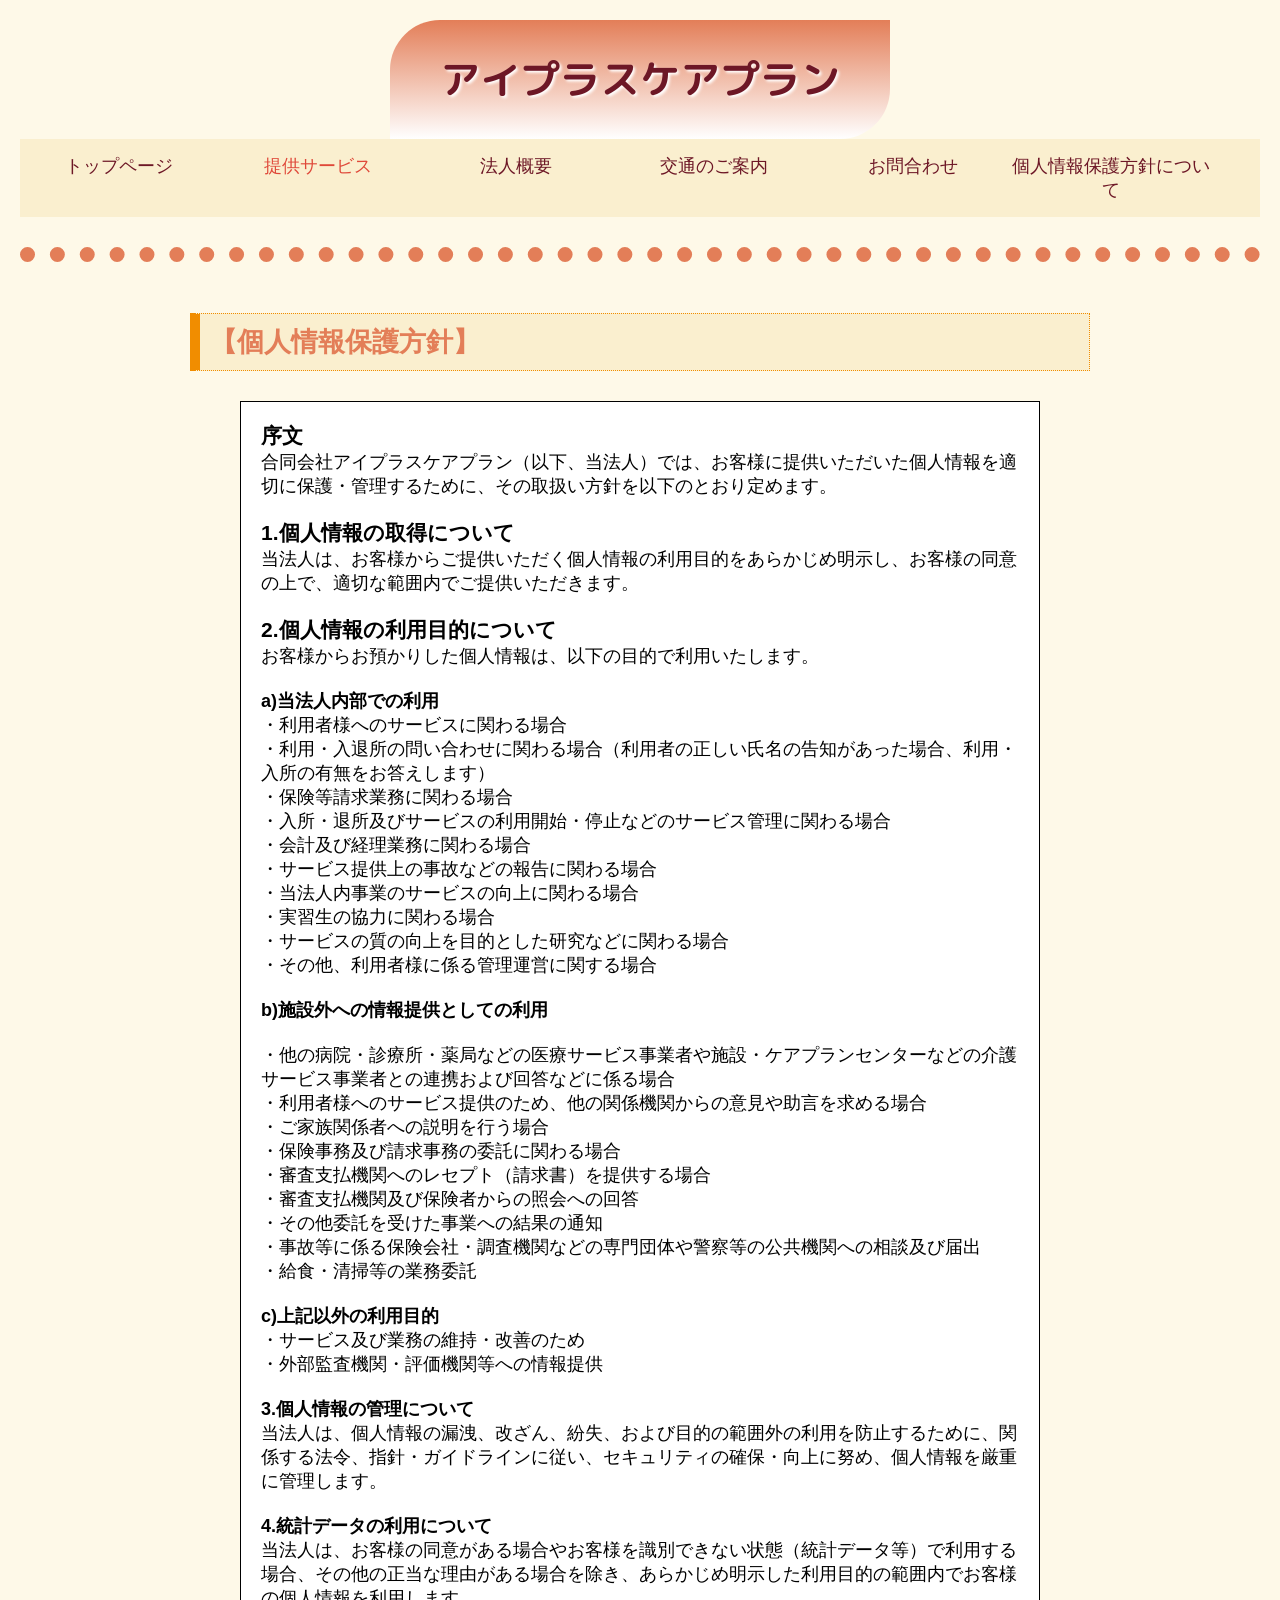
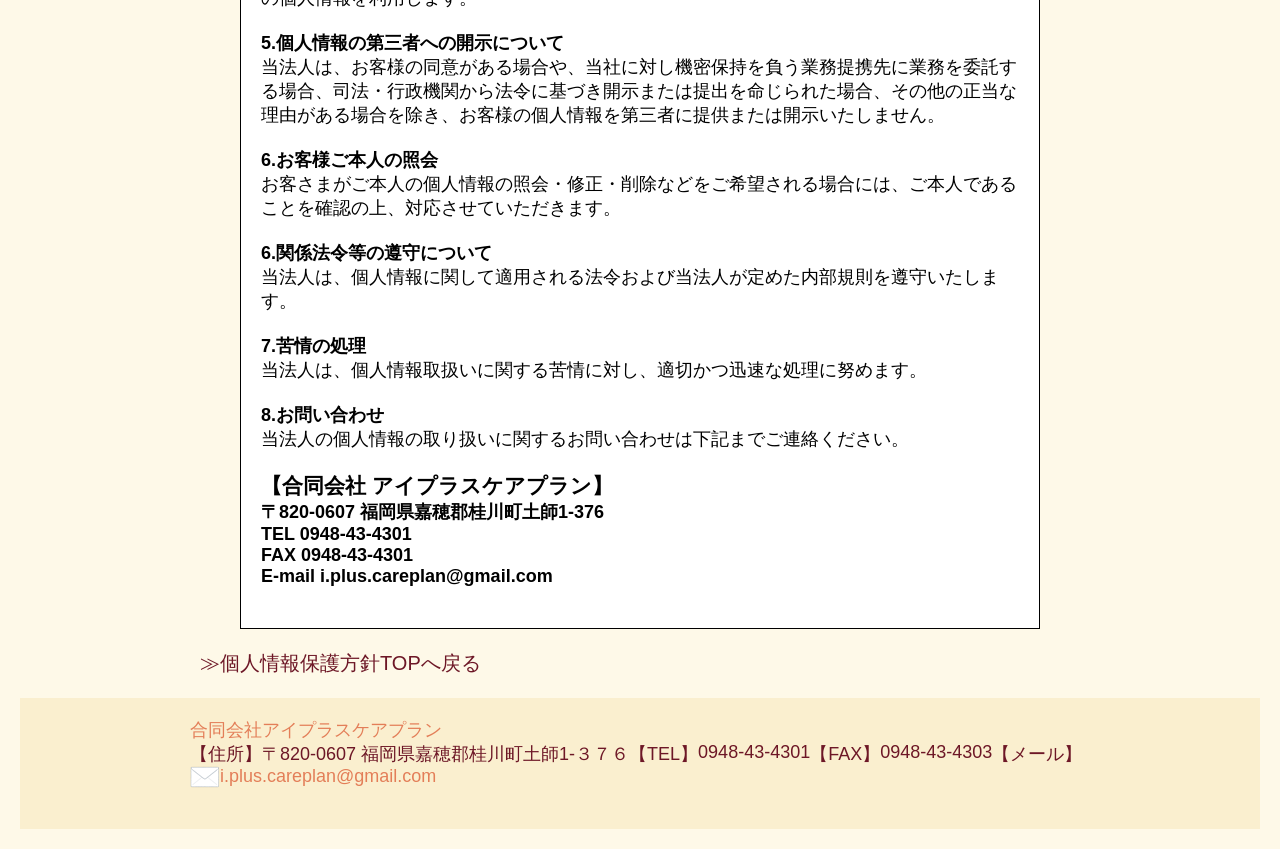
<file: privacy_policy.html>
<!DOCTYPE html>
<html lang="ja">
<head>
	<meta charset="utf-8">
	<meta name="viewport" content="width=device-width, initial-scale=1">
	<title>個人情報保護方針_アイプラスケアプラン</title>

	<meta name="keywords" content="介護,介護プラン,ケアプラン,介護サービス,ケアマネジャー,ケアマネージャー,介護保険">
<meta name="description" content="介護を必要とする方にケアプランを作成し、病院や介護サービス事業者様と協力しながら、一人一人に必要な介護サービスの提供を行っています。">

	<meta name="viewport" content="width=device-width,initial-scale=1.0">
	<meta name="format-detection" content="telephone=no">

	<link rel="stylesheet" type="text/css" href="css/style.css">
	<link href="https://fonts.googleapis.com/css2?family=Cardo:ital,wght@0,400;0,700;1,400&family=Homemade+Apple&family=Limelight&family=Noto+Sans+JP:wght@100..900&display=swap" rel="stylesheet">

	<link href="https://fonts.googleapis.com/css2?family=Cardo:ital,wght@0,400;0,700;1,400&family=Homemade+Apple&family=Limelight&family=M+PLUS+Rounded+1c&family=Noto+Sans+JP:wght@100..900&display=swap" rel="stylesheet">
	
	<!--<meta name="robots" content="noindex,nofollow">-->
</head>
<body>
 <h1>アイプラスケアプラン</h1>


<div>
<nav class="nav_menu">
<ul class="nav">
	<li><a href="index.html">トップページ</a></li>
	<li class="menu-item drop-menu">
		<a href="Home_care_support.html">提供サービス</a>

		<ul class="drop-menu-list">
			<li class="drop-menu-item">
				<a href="How_to_Use.html">ご利用までの流れ</a>
				<a href="usage_fee.html">利用料金</a>
				<a href="Business_information.html">事業者案内</a></li>
		</ul>
	</li>
		
	<li><a href="Corporate_overview.html">法人概要</a></li>
	<li><a href="Transportation_information.html">交通のご案内</a></li>
	<li><a href="contact_us.html">お問合わせ</a></li>
	<li><a href="privacy_policy.html">個人情報保護方針について</a></li>
</ul>
</nav>
</div>


<hr class="line">

<div class="contents">
	<!--<p><h1>Contents</h1><br>
	コンテンツ</p>-->
</div>
<div class="cp_fullscreenmenu">
	<input class="toggle" type="checkbox" />
	<div class="hamburger"><span></span></div>
	<div class="menu">
		<div>
		<ul>
		<li><a href="index.html">トップページ</a></li>
		<!--<li class="menu-item drop-menu">-->
		<li><a href="Home_care_support.html">提供サービス</a></li>

		
		<!--<ul class="drop-menu-list">
			<li class="drop-menu-item">-->
			<li><a href="How_to_Use.html">ご利用までの流れ</a></li>
			<li><a href="usage_fee.html">利用料金</a></li>
			<li><a href="Business_information.html">事業者案内</a></li>
		<!--</ul>
	</li>-->
	
		
	<li><a href="Corporate_overview.html">法人概要</a></li>
	<li><a href="Transportation_information.html">交通のご案内</a></li>
	<li><a href="contact_us.html">お問合わせ</a></li>
	<li><a href="privacy_policy.html">個人情報保護方針について</a></li>
		
		</ul>
		</div>
	</div>
</div>





<br>
<main id="contents">

	<div class="container">
	<h2>【個人情報保護方針】</h2>
</div>

	<div class="Operating-Rules">
	<p>
<section>
		<h3>序文</h3>

<p>合同会社アイプラスケアプラン（以下、当法人）では、お客様に提供いただいた個人情報を適切に保護・管理するために、その取扱い方針を以下のとおり定めます。</p>
<br>

 

<h3>1.個人情報の取得について</h3>

<p>当法人は、お客様からご提供いただく個人情報の利用目的をあらかじめ明示し、お客様の同意の上で、適切な範囲内でご提供いただきます。</p>
<br>
 

<h3>2.個人情報の利用目的について</h3>

<p>お客様からお預かりした個人情報は、以下の目的で利用いたします。</p>
<br>

<h4>a)当法人内部での利用</h4>

<p>・利用者様へのサービスに関わる場合<br>

・利用・入退所の問い合わせに関わる場合（利用者の正しい氏名の告知があった場合、利用・入所の有無をお答えします）<br>

・保険等請求業務に関わる場合<br>

・入所・退所及びサービスの利用開始・停止などのサービス管理に関わる場合<br>

・会計及び経理業務に関わる場合<br>

・サービス提供上の事故などの報告に関わる場合<br>

・当法人内事業のサービスの向上に関わる場合<br>

・実習生の協力に関わる場合<br>

・サービスの質の向上を目的とした研究などに関わる場合<br>

・その他、利用者様に係る管理運営に関する場合</p><br>

<h4>b)施設外への情報提供としての利用</h4><br>

<p>・他の病院・診療所・薬局などの医療サービス事業者や施設・ケアプランセンターなどの介護サービス事業者との連携および回答などに係る場合<br>

・利用者様へのサービス提供のため、他の関係機関からの意見や助言を求める場合<br>

・ご家族関係者への説明を行う場合<br>

・保険事務及び請求事務の委託に関わる場合<br>

・審査支払機関へのレセプト（請求書）を提供する場合<br>

・審査支払機関及び保険者からの照会への回答<br>

・その他委託を受けた事業への結果の通知<br>

・事故等に係る保険会社・調査機関などの専門団体や警察等の公共機関への相談及び届出<br>

・給食・清掃等の業務委託</p><br>

<h4>c)上記以外の利用目的</h4>

<p>・サービス及び業務の維持・改善のため<br>

・外部監査機関・評価機関等への情報提供</p><br>

 

<h4>3.個人情報の管理について</h4>

<p>当法人は、個人情報の漏洩、改ざん、紛失、および目的の範囲外の利用を防止するために、関係する法令、指針・ガイドラインに従い、セキュリティの確保・向上に努め、個人情報を厳重に管理します。</p><br>

 

<h4>4.統計データの利用について</h4>

<p>当法人は、お客様の同意がある場合やお客様を識別できない状態（統計データ等）で利用する場合、その他の正当な理由がある場合を除き、あらかじめ明示した利用目的の範囲内でお客様の個人情報を利用します。</p><br>

 

<h4>5.個人情報の第三者への開示について</h4>

<p>当法人は、お客様の同意がある場合や、当社に対し機密保持を負う業務提携先に業務を委託する場合、司法・行政機関から法令に基づき開示または提出を命じられた場合、その他の正当な理由がある場合を除き、お客様の個人情報を第三者に提供または開示いたしません。</p><br>

 

<h4>6.お客様ご本人の照会</h4>

<p>お客さまがご本人の個人情報の照会・修正・削除などをご希望される場合には、ご本人であることを確認の上、対応させていただきます。</p><br>

 

<h4>6.関係法令等の遵守について</h4>

<p>当法人は、個人情報に関して適用される法令および当法人が定めた内部規則を遵守いたします。</p><br>

 

<h4>7.苦情の処理</h4>

<p>当法人は、個人情報取扱いに関する苦情に対し、適切かつ迅速な処理に努めます。</p><br>

 

<h4>8.お問い合わせ</h4>

<p>当法人の個人情報の取り扱いに関するお問い合わせは下記までご連絡ください。</p><br>

 

<h3>【合同会社 アイプラスケアプラン】</h3>

<h4>〒820-0607 福岡県嘉穂郡桂川町土師1-376</h4>

<h4>TEL 0948-43-4301<br>    FAX 0948-43-4301</h4>

 

<h4>E-mail  i.plus.careplan@gmail.com</h4><br>
</section>

</div>

<br>

<div class="container">
<p class="return">
<a href="Corporate_overview.html">≫個人情報保護方針TOPへ戻る</a></p>
</div>
<br>



</main>

<footer id="footer" class="footer">
<div class="container">
<a href="index.html">合同会社アイプラスケアプラン</a>
<dl class="footer-info-list">
<dt>【住所】</dt>
<dd>〒820-0607 福岡県嘉穂郡桂川町土師1-３７６</dd>
<dt>【TEL】</dt>
<dd>0948-43-4301</dd>
<dt>【FAX】</dt>
<dd>0948-43-4303</dd>
<dt>【メール】</dt>
<dd><a href="mailto:i.plus.careplan@gmail.com"><img src="img/bunbougu_envelope_ura.png(縮小).png" alt="メールのイラスト">i.plus.careplan@gmail.com</a></dd>
</dl>

<br>
</div>
</footer>


</body>
</html>
</file>
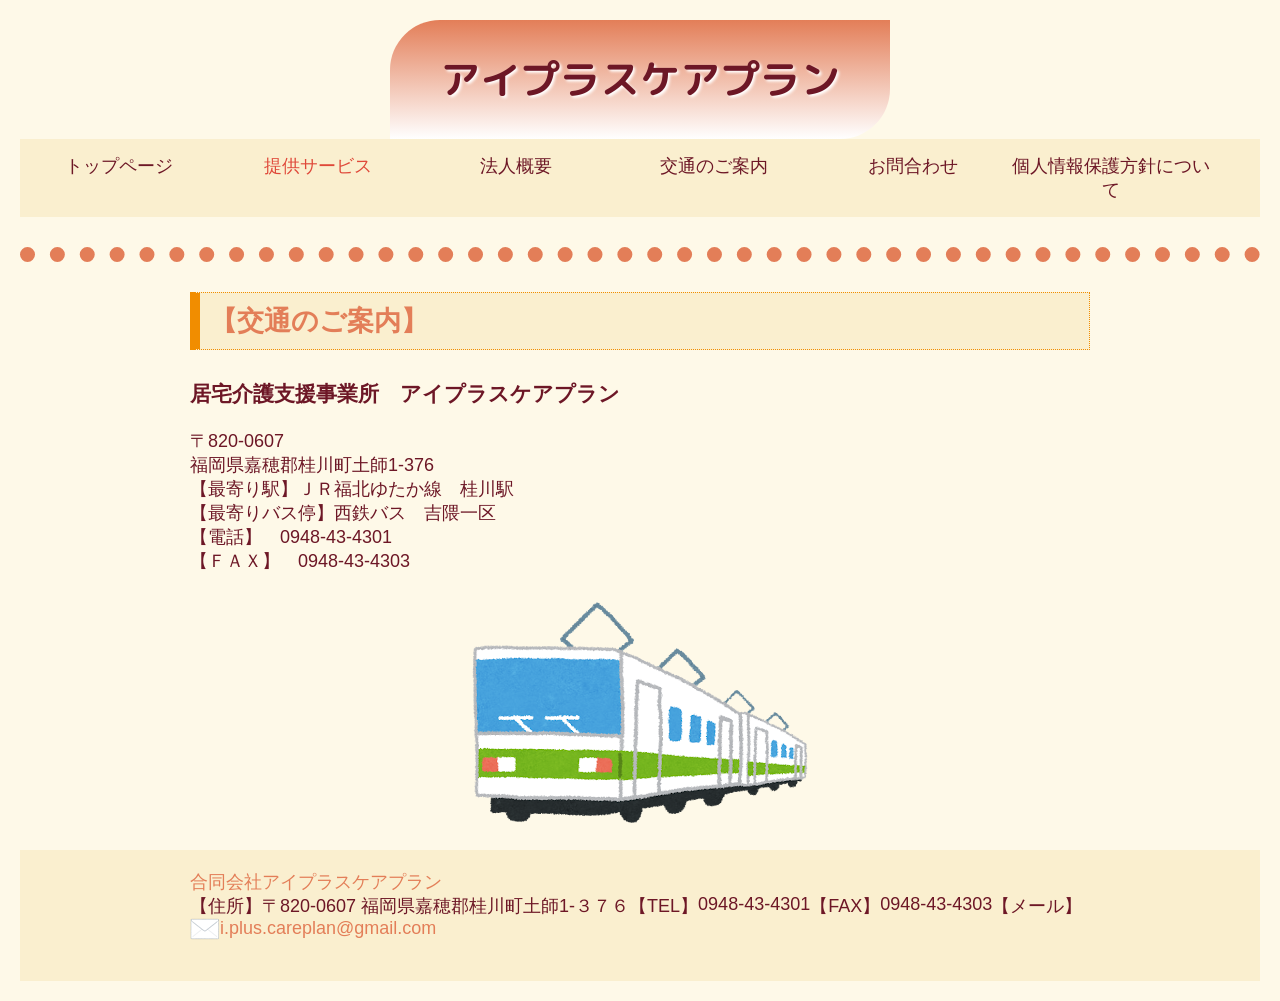
<file: Transportation_information.html>
<!DOCTYPE html>
<html lang="ja">
<head>
	<meta charset="utf-8">
	<meta name="viewport" content="width=device-width, initial-scale=1">
	<title>交通のご案内_アイプラスケアプラン</title>

	<meta name="keywords" content="介護,介護プラン,ケアプラン,介護サービス,ケアマネジャー,ケアマネージャー,介護保険">
<meta name="description" content="介護を必要とする方にケアプランを作成し、病院や介護サービス事業者様と協力しながら、一人一人に必要な介護サービスの提供を行っています。">

	<meta name="viewport" content="width=device-width,initial-scale=1.0">
	<meta name="format-detection" content="telephone=no">

	<link rel="stylesheet" type="text/css" href="css/style.css">
	<link href="https://fonts.googleapis.com/css2?family=Cardo:ital,wght@0,400;0,700;1,400&family=Homemade+Apple&family=Limelight&family=Noto+Sans+JP:wght@100..900&display=swap" rel="stylesheet">

	<link href="https://fonts.googleapis.com/css2?family=Cardo:ital,wght@0,400;0,700;1,400&family=Homemade+Apple&family=Limelight&family=M+PLUS+Rounded+1c&family=Noto+Sans+JP:wght@100..900&display=swap" rel="stylesheet">
	
	<!--<meta name="robots" content="noindex,nofollow">-->

	<link href="https://unpkg.com/aos@2.3.1/dist/aos.css" rel="stylesheet">
	<script src="https://unpkg.com/aos@2.3.1/dist/aos.js"></script>


</head>
<body>
<h1>アイプラスケアプラン</h1>

<div>
<nav class="nav_menu">
<ul class="nav">
	<li><a href="index.html">トップページ</a></li>
	<li class="menu-item drop-menu">
		<a href="Home_care_support.html">提供サービス</a>

		<ul class="drop-menu-list">
			<li class="drop-menu-item">
				<a href="How_to_Use.html">ご利用までの流れ</a>
				<a href="usage_fee.html">利用料金</a>
				<a href="Business_information.html">事業者案内</a></li>
		</ul>
	</li>
		
	<li><a href="Corporate_overview.html">法人概要</a></li>
	<li><a href="Transportation_information.html">交通のご案内</a></li>
	<li><a href="contact_us.html">お問合わせ</a></li>
	<li><a href="privacy_policy.html">個人情報保護方針について</a></li>
</ul>
</nav>
</div>


<hr class="line">

<div class="contents">
	<!--<p><h1>Contents</h1><br>
	コンテンツ</p>-->
</div>
<div class="cp_fullscreenmenu">
	<input class="toggle" type="checkbox" />
	<div class="hamburger"><span></span></div>
	<div class="menu">
		<div>
		<ul>
		<li><a href="index.html">トップページ</a></li>
		<!--<li class="menu-item drop-menu">-->
		<li><a href="Home_care_support.html">提供サービス</a></li>

		
		<!--<ul class="drop-menu-list">
			<li class="drop-menu-item">-->
			<li><a href="How_to_Use.html">ご利用までの流れ</a></li>
			<li><a href="usage_fee.html">利用料金</a></li>
			<li><a href="Business_information.html">事業者案内</a></li>
		<!--</ul>
	</li>-->
	
		
	<li><a href="Corporate_overview.html">法人概要</a></li>
	<li><a href="Transportation_information.html">交通のご案内</a></li>
	<li><a href="contact_us.html">お問合わせ</a></li>
	<li><a href="privacy_policy.html">個人情報保護方針について</a></li>
		
		</ul>
		</div>
	</div>
</div>





<main id="contents">
<div class="container">
	<h2>【交通のご案内】</h2>
	<section>
	<a href="Business_information.html"><h3>居宅介護支援事業所　アイプラスケアプラン</h3></a>
	</section>
	<br>

	<div>
	<p>〒820-0607<br>
		福岡県嘉穂郡桂川町土師1-376<br>
		【最寄り駅】ＪＲ福北ゆたか線　桂川駅<br>
		【最寄りバス停】西鉄バス　吉隈一区<br>
	</p>
	</div>


	<div>
		【電話】　0948-43-4301<br>
		【ＦＡＸ】　0948-43-4303<br>
	</div>
	<br>
	<div class="t" data-aos="fade-left">
	<div style="text-align: center;">
	<img src="img/train_green.png" alt="電車イラスト">
</div>
</div>
	<br>

</div>
</main>



<footer id="footer" class="footer">
<div class="container">
<a href="index.html">合同会社アイプラスケアプラン</a>
<dl class="footer-info-list">
<dt>【住所】</dt>
<dd>〒820-0607 福岡県嘉穂郡桂川町土師1-３７６</dd>
<dt>【TEL】</dt>
<dd>0948-43-4301</dd>
<dt>【FAX】</dt>
<dd>0948-43-4303</dd>
<dt>【メール】</dt>
<dd><a href="mailto:i.plus.careplan@gmail.com"><img src="img/bunbougu_envelope_ura.png(縮小).png" alt="メールのイラスト">i.plus.careplan@gmail.com</a></dd>
</dl>

<br>
</div>
</footer>

<script>
  AOS.init();

</script>
</body>
</html>
</file>
<file: css/style.css>
@charset "utf-8";

/*resetcss*/

html, body, div, span, object, iframe,
h1, h2, h3, h4, h5, h6, p, blockquote, pre,
abbr, address, cite, code,
del, dfn, em, img, ins, kbd, q, samp,
small, strong, sub, sup, var,
b, i,
dl, dt, dd, ol, ul, li,
fieldset, form, label, legend,
table, caption, tbody, tfoot, thead, tr, th, td,
article, aside, canvas, details, figcaption, figure, 
footer, header, main, menu, nav, section, summary,
time, mark, audio, video{
  margin:0;
  padding:0;
}

article,aside,details,figcaption,figure,
footer,header,main,menu,nav,section{
  display:block;
}

html{
  -webkit-text-size-adjust: 100%;
}

body{
  
  /*background-color: #fce2c4;
  /*
  color: #59220d;
 line-height: 1.5;*/
  font-size: 18px;
  font-family: sans-serif;
  color: #6d1726;
  padding: 20px;
  margin: 0;
}

img{
  border: 0;
  max-width: 100%;
  height: auto;
  text-align: center;
}

.Illustration{
  width: 200px;
}



ul,ol{
  list-style-type: none;
}

table {
  border-collapse: collapse; 
  border-spacing: 0;
}

img, input, select, textarea { 
  vertical-align: middle;
}





/*nav*/
.nav_menu{
  background: #f8c6b5;
  background-color: /*#f8c6b5;*/  /* メニューの背景色 */
  color: #fff; /* メニューテキストの色 */
  

}

.menu-list{
	display: flex;
  justify-content: center; /* メニューアイテムを中央揃えに */
  /*list-style: none;*/
  /*padding: 0 20px;
  margin: 0 20px;*/

}

.menu-item {
  position: relative;
}

.menu-item:last-child {
  border-right: 1px solid #fff; /* 最後のメニューアイテムの右ボーダー */
}

/* メニューアイテムのホバースタイル */
.menu-item:hover .drop-menu-list {
  visibility: visible; /* 下層メニューを表示 */


}

.menu-item a {
  align-items: center;
  color:#df4839; /* メニューアイテム内のリンクテキストの色 */
  display: flex;
  justify-content: center;
  text-decoration: none; /* リンクの下線を非表示 */
  width:200px;/*max-content;*/
  
}

/* ドロップダウンメニュー */
.drop-menu {
  position: relative;


}

.drop-menu-list {
  background-color: #faefcf;/* ドロップダウンメニューの背景色 */
  left: 0;
  position: absolute;
  top: 100%;
  visibility: hidden; /* 下層メニューを非表示 */
 width:max-content;
 /*max-width: 940px;*/
 

}

/*.drop-menu-list a {
  display: block;
  padding: 10px 20px;
  color: #df4839;
  text-decoration: none;
  text-align: left;
}*/




/* ホバー時の背景色変化 */
/*.menu-item a:hover {
  background: #f5b1aa;
}*/



.nav{
  background: #faefcf;
  display: flex;

}

.navi_menu ul{
  display: flex;
}


.nav a{
  display: block;
  padding: 15px 0;
  text-align: center;
  text-decoration: none;
  font-size: 18px;
  

}

.nav li{
  width: 16%;
  color: #6d1726;/*変更しない*/
}


.nav a:hover{
  background: #f5b1aa;
  color: #fff;
}



/*メディアクエリ*/
@media screen and (max-width: 900px){
  .nav{
    display:none;
    
  }
}




/*main*/

body{
	background-color: #fef9e8;
}



a {
	color: #fff;
}

h1{
	background-color: #e37e58;
	color: #6d1726;
  text-shadow: 2px 2px 3px #fff;
  background: linear-gradient(to bottom,#e37e58,#fff);

  width: 500px;
  margin: auto;
  padding: 20px;
  font-size: 220%;
  text-align:center;
  line-height: 2;
  border-radius: 50px 0;
  font-family: "M PLUS Rounded 1c", sans-serif;
}


h2{
	padding: 10px;
	margin-bottom: 30px;
	border: 1px dotted #f18d00;
	border-left: 10px solid #f18d00;
	background-color: #faefcf;
	color: #e37e58;
}

.menu a{
  color:#df4839; 
}



.line{
  border: 0;
  border-top: 15px dotted #e37e58;
  margin: 30px 0;
}



/*#contents{
  box-sizing: border-box;
  max-width: 960px;

}*/



/*div*/
.container {
  max-width: 940px; /* 最大の幅を指定 */
  margin: 0 auto;   /* 左右中央に配置 */
  padding-left: 20px;
  padding-right:20px;
}


.Operating-Rules{
	max-width: 800px;
	margin: 0 auto;
	background-color: #fff;
	padding:20px 20px 20px 20px;
  border: 1px solid #000000;
  color: #000;

}

/*.div class="t"{
  overflow-x: hidden;
}*/


/*Operating-Rulesの枠線*/
.box24 {
    position: relative;
    padding: 0.5em 0.7em;
    margin: 2em 0;
    background: #e6f4ff;
    color: #5c98d4;
    font-weight: bold;
}
.box24:after {
    position: absolute;
    content: '';
    top: 100%;
    left: 30px;
    border: 15px solid transparent;
    border-top: 15px solid #e6f4ff;
    width: 0;
    height: 0;
}
.box24 p {
    margin: 0; 
    padding: 0;
}





/*Google Map*/

.map{
  position: relative;
  padding-top: 50%;
}

.map iframe{
  position: absolute;
  left: 0;
  top: 0;
  width: 100%;
  height: 100%;
}

/*戻るボタン装飾*/
.return{
  font-size: 20px;
}


.return a{
  padding: 0 10px;
  background-image: linear-gradient(to right, rgba(0, 0, 0, 0) 50%, rgb(49, 170, 226) 50%);
  background-position: 0 0;
  background-size: 200% auto;
  transition: .3s;
}

.return a:hover{
  background-position: -100% 0;
  color:#fff;
}


/*footer*/
footer{
	background-color: #faefcf;
  padding: 20px 0;
}

.footer-info-list{
  display: flex;
  flex-wrap: wrap;
}

#footer a,.p a{
  color: #e37e58;
}

#footer a:hover,.p a:hover{
  color: #00a48d;
}




}

/* ナビゲーションメニュー */
.menu {
  display: none;
  position: absolute;
  top: 50px;
  right: 0;
  min-width: 200px;
  background-color: #fff;
  border: 1px solid #ddd;
  box-shadow: 0 4px 12px rgba(0, 0, 0, 0.1);
}

.menu ul {
  margin: 0;
  padding: 0;
  list-style: none;

}

/*.menu li {
  border-bottom: 1px solid #eee;
}*/

.menu li:last-child {
  border-bottom: none;
}

.menu a {
  display: block;
  padding: 12px 16px;
  /*color:#333;/*効いていない？*/
  text-decoration: none;
}

.menu a:hover {
  background-color: /*#f5f5f5;*/#00969f;/*カーソルホバー時の背景色*/
}

/* メニュー表示時 */
.menu.is-active {
  display: block;
}






/*ハンバーガーメニュー*/

* {
  -webkit-box-sizing: border-box;
          box-sizing: border-box;
}
a,
a:visited,
a:hover,
a:active {
  text-decoration: none;
  color: inherit;
}
.cp_fullscreenmenu {
  position: fixed;
  z-index: 1;
  top: 0;
  right: 0;
}
/*menuコンテンツ*/
.cp_fullscreenmenu .menu {
  position: fixed;
  top: 0;
  right: 0;
  display: flex;
  visibility: hidden;
  overflow: hidden;
  width: 100%;
  height: 100%;
  pointer-events: none;
  outline: 1px solid transparent;

  -webkit-backface-visibility: hidden;
          backface-visibility: hidden;
  align-items: center;
  justify-content: center;
}
.cp_fullscreenmenu .menu > div {
  display: flex;
  overflow: hidden;
  width: 200vw;
  height: 200vw;
  transition: all 0.4s ease;
  -webkit-transform: scale(0);
          transform: scale(0);
  text-align: center;
  color: /*#fefefe;*/#f8b856;/*ハンバーガーメニューリンクカラー*/
  border-radius: 50%;
  background: rgba(0,131,143 ,0.8);

  flex: none;
  -webkit-backface-visibility: hidden;
          backface-visibility: hidden;
  align-items: center;
  justify-content: center;
}
.cp_fullscreenmenu .menu > div > ul {
  display: block;
  max-height: 100vh;
  margin: 0;
  padding: 0 1em;
  list-style: none;
  transition: opacity 0.4s ease;
  opacity: 0;
}
.cp_fullscreenmenu .menu > div > ul > li {
  font-size: 24px;
  display: block;
  margin: 1em;
  padding: 0;
}
.cp_fullscreenmenu .menu > div > ul > li > a {
  position: relative;
  display: inline;
  cursor: pointer;
  transition: color 0.4s ease;
}
.cp_fullscreenmenu .menu > div > ul > li > a:hover {
  color: #e5e5e5;
}
.cp_fullscreenmenu .menu > div > ul > li > a:hover:after {
  width: 100%;
}
.cp_fullscreenmenu .menu > div > ul > li > a:after {
  position: absolute;
  z-index: 1;
  bottom: -0.15em;
  right: 0;
  width: 0;
  height: 2px;
  content: '';
  transition: width 0.4s ease;
  background: #e5e5e5;/*カーソルをおいた時に出る下線*/
}
/*クリックしたらメニューが開閉の動作*/
.cp_fullscreenmenu .toggle {
  position: absolute;
  z-index: 2;
  top: 0;
  right: 0;
  width: 60px;
  height: 60px;
  cursor: pointer;
  opacity: 0;
}
.cp_fullscreenmenu .toggle:checked + .hamburger > span {
  -webkit-transform: rotate(135deg);
          transform: rotate(135deg);
}
.cp_fullscreenmenu .toggle:checked + .hamburger > span:before,
.cp_fullscreenmenu .toggle:checked + .hamburger > span:after {
  top: 0;
  -webkit-transform: rotate(90deg);
          transform: rotate(90deg);
}
.cp_fullscreenmenu .toggle:checked + .hamburger > span:after {
  opacity: 0;
}
.cp_fullscreenmenu .toggle:checked ~ .menu {
  visibility: visible;
  pointer-events: auto;
}
.cp_fullscreenmenu .toggle:checked ~ .menu > div {
  transition-duration: 0.75s;
  -webkit-transform: scale(1);
          transform: scale(1);
}
.cp_fullscreenmenu .toggle:checked ~ .menu > div > ul {
  opacity: 1;
}
.cp_fullscreenmenu .toggle:checked ~ .menu > div > ul li:nth-of-type(1) {
  transition-delay: 0.4s;
}
.cp_fullscreenmenu .toggle:checked ~ .menu > div > ul li:nth-of-type(2) {
  transition-delay: 0.6s;
}
.cp_fullscreenmenu .toggle:checked ~ .menu > div > ul li:nth-of-type(3) {
  transition-delay: 0.8s;
}
.cp_fullscreenmenu .toggle:checked ~ .menu > div > ul li:nth-of-type(4) {
  transition-delay: 1.0s;
}
.cp_fullscreenmenu .toggle:hover + .hamburger {
  box-shadow: inset 0 0 10px rgba(0, 0, 0, 0.1);
}
.cp_fullscreenmenu .toggle:checked:hover + .hamburger > span {
  -webkit-transform: rotate(225deg);
          transform: rotate(225deg);
}
/*ハンバーガー*/
.cp_fullscreenmenu .hamburger {
  position: absolute;
  z-index: 1;
  top: 0;
  right: 0;
  display: block;
  width: 60px;
  height: 60px;
  padding: 0.5em 1em;
  cursor: pointer;
  transition: box-shadow 0.4s ease;
  border-radius: 0 0.12em 0.12em 0;
  background: rgba(0,151,167 ,0.7);

  -webkit-backface-visibility: hidden;
          backface-visibility: hidden;
}
.cp_fullscreenmenu .hamburger > span {
  position: relative;
  top: 50%;
  display: block;
  width: 100%;
  height: 2px;
  transition: all 0.4s ease;
  background:#fefefe;/*ハンバーガーメニューアイコンの横線*/
}
.cp_fullscreenmenu .hamburger > span:before,
.cp_fullscreenmenu .hamburger > span:after {
  position: absolute;
  z-index: 1;
  top: -10px;
  left: 0;
  display: block;
  width: 100%;
  height: 2px;
  content: '';
  transition: all 0.4s ease;
  background: inherit;
}
.cp_fullscreenmenu .hamburger > span:after {
  top: 10px;
}


@media screen and (min-width: 901px){
  .cp_fullscreenmenu .hamburger{
    display: none;
  }
}
</file>
